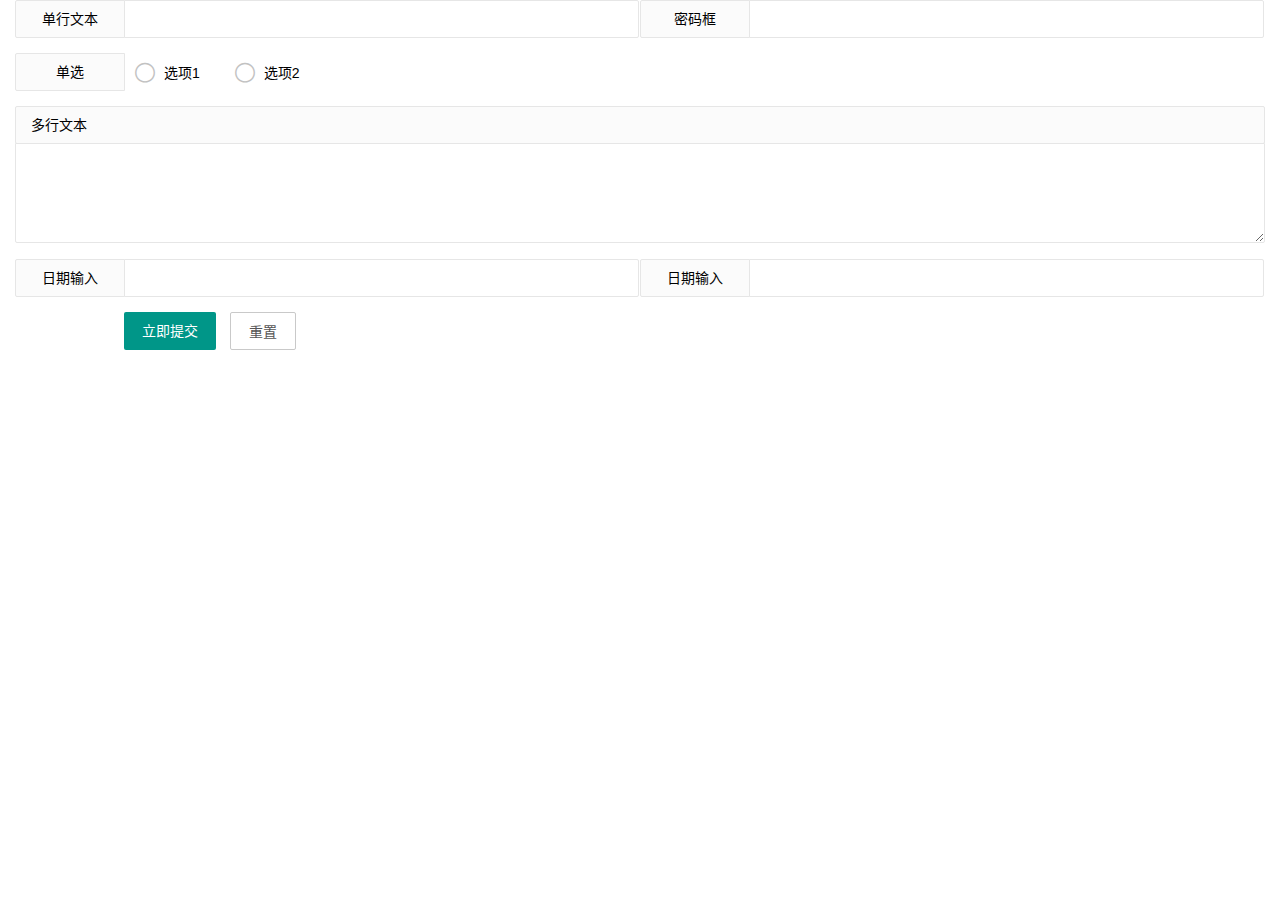
<file: modules/form/preview.html>
<!DOCTYPE html>
<html lang="zh-cn">
<head>
    <meta charset="UTF-8">
    <meta http-equiv="X-UA-Compatible" content="IE=edge,chrome=1">
    <meta name="viewport" content="width=device-width, initial-scale=1, maximum-scale=1">
    <meta name="apple-mobile-web-app-status-bar-style" content="black">
    <meta name="apple-mobile-web-app-capable" content="yes">
    <meta name="format-detection" content="telephone=no">
    <title>预览</title>
    <link rel="stylesheet" href="../../plugins/layui/css/layui.css">

</head>
<body>

<div class="main-panel layui-container layui-form layui-form-pane" style="width: 100%">
    <form class="layui-form" action="">

        <div class="layui-row components ui-sortable ui-droppable" style="width: 100%;min-height: 600px;">
            <div class="layui-col-md6" hs-id="d0c660ff2bf2421e961817e969b297bc">
                <div class="layui-form-item brick"><label class="layui-form-label" style="">单行文本</label>
                    <div class="layui-input-block"><input type="text" class="layui-input"></div>
                </div>
            </div>
            <div class="layui-col-md6" hs-id="7e42042a4ad6be0488c7cbdb6d7ea291">
                <div class="layui-form-item brick"><label class="layui-form-label" style="">密码框</label>
                    <div class="layui-input-block"><input type="password" class="layui-input"></div>
                </div>
            </div>
            <div class="layui-col-xs4 layui-col-md4" hs-id="9ba8287b758bf65ff60f5fae8ef48e9f">
                <div class="layui-form-item brick"><label class="layui-form-label" style="">单选</label>
                    <div class="layui-input-block"><input type="radio" name="9ba8287b758bf65ff60f5fae8ef48e9f" title="选项1">
                        <div class="layui-unselect layui-form-radio"><i class="layui-anim layui-icon"></i>
                            <div>选项1</div>
                        </div>
                        <input type="radio" name="9ba8287b758bf65ff60f5fae8ef48e9f" title="选项2">
                        <div class="layui-unselect layui-form-radio"><i class="layui-anim layui-icon"></i>
                            <div>选项2</div>
                        </div>
                    </div>
                </div>
            </div>
            <div class="layui-col-md12" hs-id="7209a81182d6953f9349404ad17e4f94">
                <div class="layui-form-text layui-form-item brick"><label class="layui-form-label" style="">多行文本</label>
                    <div class="layui-input-block"><textarea class="layui-textarea"></textarea></div>
                </div>
            </div>
            <div class="layui-col-xs6" hs-id="04881d549d146d0d7ac11934f43c73b0">
                <div class="layui-form-item brick"><label class="layui-form-label" style="">日期输入</label>
                    <div class="layui-input-block"><input type="text" class="layui-input date-picker" lay-key="2"></div>
                </div>
            </div>
            <div class="layui-col-xs6" hs-id="94811ab4c9cab950ac7c42743087f87e">
                <div class="layui-form-item brick"><label class="layui-form-label" style="">日期输入</label>
                    <div class="layui-input-block"><input type="text" format="y年M月d日" class="layui-input date-picker" lay-key="3"></div>
                </div>
            </div>

            <div class="layui-form-item">
                <div class="layui-input-block">
                    <button class="layui-btn" lay-submit="" lay-filter="demo1">立即提交</button>
                    <button type="reset" class="layui-btn layui-btn-primary">重置</button>
                </div>
            </div>
        </div>
    </form>
</div>
</body>
</html>
<script src="../../plugins/layui/layui.all.js"></script>
<script src="parser.js"></script>
<script type="text/javascript">
    window.$ = layui.jquery;
    lay(".date-picker").each(function () {
        var fmt = lay(this).attr("format");
        fmt = fmt || 'yyyy-MM-dd';
        layui.laydate.render({
            elem: this,
            format: fmt
        });
    });
    layui.form.render();
    //监听提交
    layui.form.on('submit(demo1)', function (data) {
        layer.alert(JSON.stringify(data.field), {
            title: '最终的提交信息'
        });
        return false;
    });
    var parser = new FormParser();
    parser.config.elem = '.main-panel';
    parser.render();
</script>
</file>
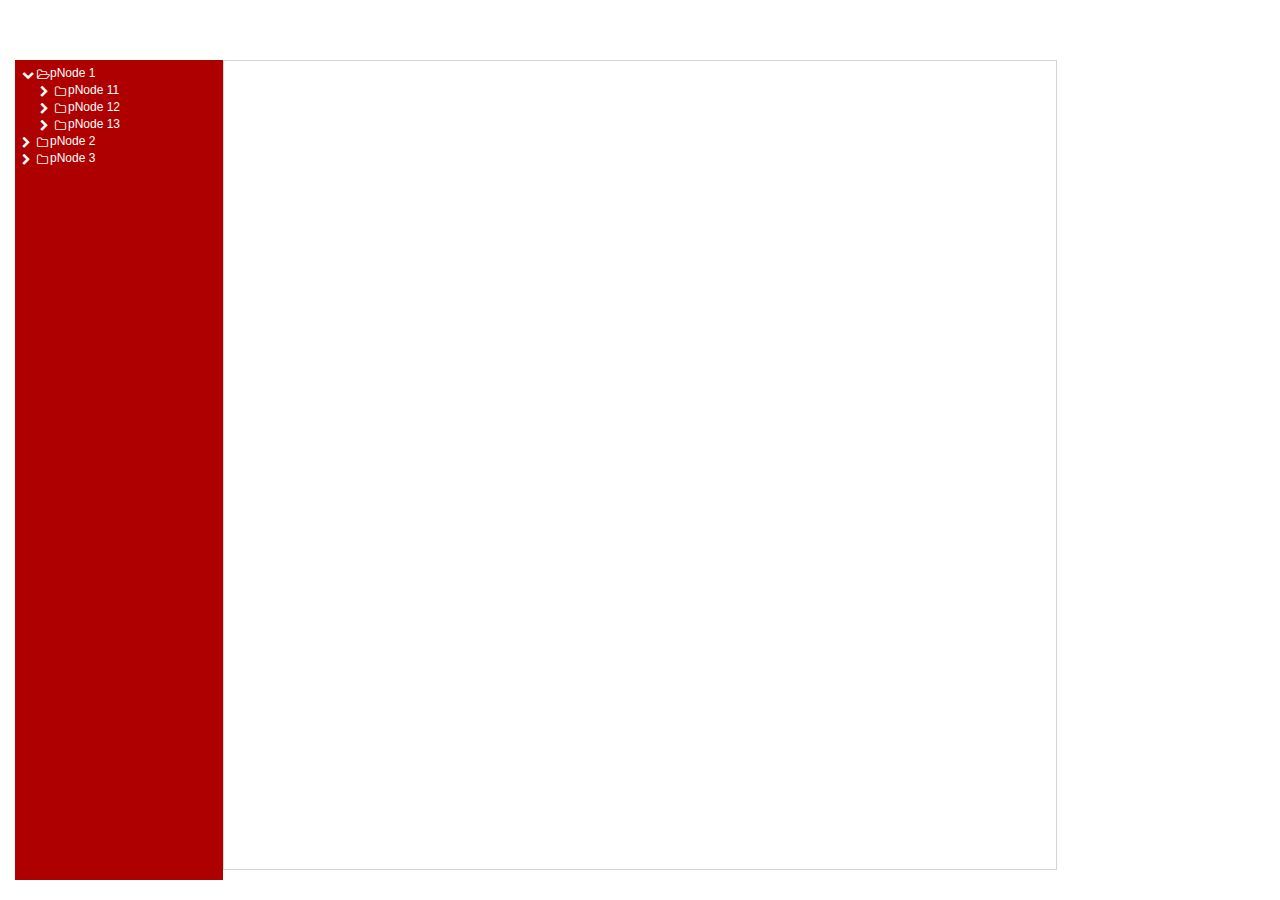
<file: modules/generator/code-generator.html>
<!DOCTYPE html>
<html lang="zh-cn">
<head>
    <meta charset="UTF-8">
    <meta http-equiv=Content-Type content="text/html;charset=utf-8">
    <meta name="renderer" content="webkit">
    <meta http-equiv="X-UA-Compatible" content="IE=edge,chrome=1">
    <meta name="viewport" content="width=device-width, initial-scale=1, maximum-scale=1">
    <title>代码生成器</title>
    <link rel="stylesheet" href="../../plugins/layui/css/layui.css" media="all">
    <link rel="stylesheet" href="../../plugins/font-awesome/css/font-awesome.min.css" media="all">
    <link rel="stylesheet" href="../../plugins/ztree/awesomeStyle/awesome.css" media="all">
    <link rel="stylesheet" href="code-generator.css" media="all">
</head>
<body class="layui-layout-body">
<div class="layui-layout" style="height: 100%;position: relative;">
    <div class="layui-header">
        <!--<button class="layui-btn export-html">导出HTML</button>-->
        <!--<button class="layui-btn export-config">导出完整配置</button>-->
        <!--<button class="layui-btn">导入HTML</button>-->
        <!--<button class="layui-btn fix-layout">修复布局</button>-->
    </div>
    <div class="layui-container" style="height: 90%;position: relative; width: 100%;">
        <div class="layui-col-xs2" style="height: 100%;position: relative;">
            <div class="layui-form layui-form-pane" style="height: 100%;position: relative;">
                 <div class="ztree" style="height: 100%"></div>
            </div>
        </div>
        <div class="layui-col-xs8" style="height: 100%;position: relative;">
            <div class="main-panel layui-container layui-form layui-form-pane" style="width: 100%; height: 100%;position: relative;">

            </div>
        </div>
        <div class="layui-col-xs2">
            <div class="layui-form layui-form-pane" id="component-properties" style="width: 100%;text-align: center"></div>
        </div>
    </div>
</div>
</body>
</html>
<script src="../../plugins/layui/layui.all.js"></script>
<script src="../../plugins/jquery-ui/jquery.js"></script>
<script src="../../plugins/ztree/jquery.ztree.all.min.js"></script>
<script src="code-generator.js"></script>
</file>
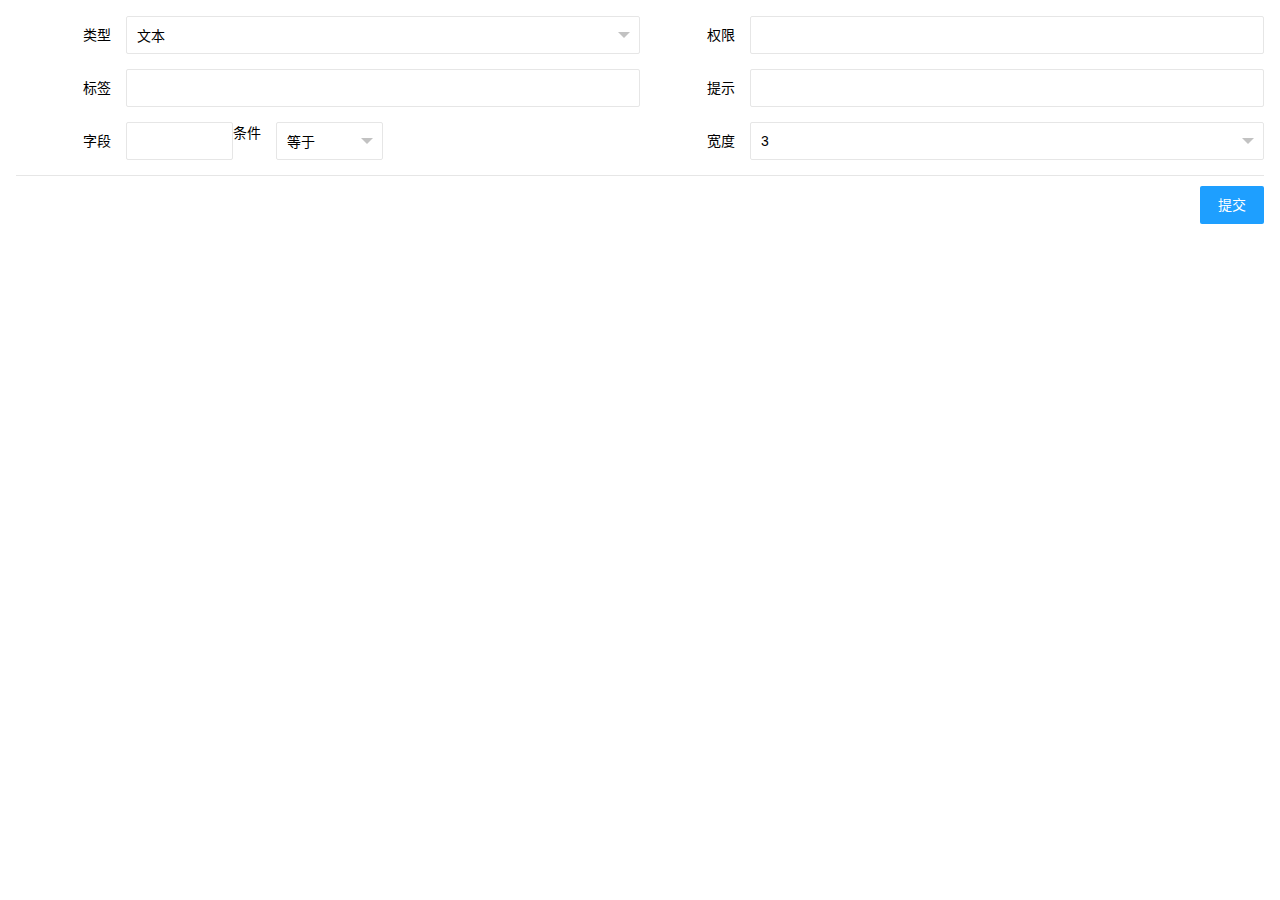
<file: pages/template/createCondition.html>
<!DOCTYPE html>
<html lang="zh-cn">
<head>
    <meta charset="UTF-8">
    <meta http-equiv=Content-Type content="text/html;charset=utf-8">
    <meta name="renderer" content="webkit">
    <meta http-equiv="X-UA-Compatible" content="IE=edge,chrome=1">
    <meta name="viewport" content="width=device-width, initial-scale=1, maximum-scale=1">
    <title>数据列表</title>
    <link rel="stylesheet" href="../../plugins/layui/css/layui.css" media="all">
    <link rel="stylesheet" href="../../plugins/jquery-ui/jquery-ui.min.css" media="all">
</head>
<body class="layui-layout-body" style="padding: 16px">
<form class="layui-form" onsubmit="return false">
    <div class="layui-col-md6 layui-col-xs6">
        <div class="layui-form-item brick"><label class="layui-form-label" style="">类型</label>
            <div class="layui-input-block">
                <select lay-verify="required" lay-filter="type">
                    <option value="textbox">文本</option>
                    <option value="date">日期</option>
                </select>
            </div>
        </div>
    </div>
    <div class="layui-col-md6 layui-col-xs6">
        <div class="layui-form-item brick"><label class="layui-form-label" style="">权限</label>
            <div class="layui-input-block"><input type="text" lay-verify="required" class="layui-input" name="autz" size="6"></div>
        </div>
    </div>
    <div class="layui-col-md6 layui-col-xs6">
        <div class="layui-form-item brick"><label class="layui-form-label" style="">标签</label>
            <div class="layui-input-block"><input type="text" lay-verify="required" class="layui-input" name="text" size="6"></div>
        </div>
    </div>
    <div class="layui-col-md6 layui-col-xs6">
        <div class="layui-form-item brick"><label class="layui-form-label" style="">提示</label>
            <div class="layui-input-block"><input type="text" lay-verify="required" class="layui-input" name="emptyText" size="6"></div>
        </div>
    </div>
    <div class="layui-col-md6 layui-col-xs6">
        <div class="layui-form-item brick"><label class="layui-form-label" style="">字段</label>
            <div class="layui-input-block">
                <div class="layui-col-md6 layui-col-xs12">
                    <div class="layui-col-md5 layui-col-xs5">
                        <input type="text" lay-verify="required" class="layui-input" name="field" size="6">
                    </div>
                    <div class="layui-col-md2 layui-col-xs2">
                        条件
                    </div>
                    <div class="layui-col-md5 layui-col-xs5">
                        <select lay-verify="required" lay-filter="termType">
                            <option value="eq">等于</option>
                            <option value="like">模糊查询</option>
                            <option value="gt">大于</option>
                            <option value="gte">大于等于</option>
                            <option value="lt">小于</option>
                            <option value="lte">小于等于</option>
                        </select>
                    </div>
                </div>
            </div>
        </div>
    </div>
    <div class="layui-col-md6 layui-col-xs6">
        <div class="layui-form-item brick"><label class="layui-form-label" style="">宽度</label>
            <div class="layui-input-block">
                <select lay-verify="required" lay-filter="size">
                    <option value="3">3</option>
                    <option value="6">6</option>
                    <option value="9">9</option>
                </select>
            </div>
        </div>
    </div>
    <div class="layui-col-md6 layui-col-xs6" lay-filter="format-panel" style="display: none">
        <div class="layui-form-item brick"><label class="layui-form-label" style="">日期格式</label>
            <div class="layui-input-block">
                <select lay-verify="required" lay-filter="format">
                    <option value="yyyy-MM-dd">yyyy-MM-dd</option>
                    <option value="yyyy-MM-dd HH:mm:ss">yyyy-MM-dd HH:mm:ss</option>
                </select>
            </div>
        </div>
    </div>
    <hr>
    <div style="width: 100%;text-align: right">
        <button class="layui-btn layui-btn-danger" data-select-id="delete" type="button" style="display: none">删除</button>
        <button class="layui-btn layui-btn-normal" data-select-id="submit" type="button">提交</button>
    </div>
</form>
<script src="../../plugins/layui/layui.all.js"></script>
<script src="../../plugins/jquery-ui/jquery.js"></script>
<script src="../../plugins/jquery-ui/jquery-ui.js"></script>
<script>
    layui.use(['form'],function (form) {
        form.render()

        var optionFunc = function () {

            this.state = {
                condition:{editor:{},size:"3"}
            }

            this.loadCondition = function (condition) {
                if(condition){
                    this.state.condition = condition
                    this.render()
                }
            }

            this.getCondition = function () {
                var config = {editor:{}}
                config.autz = $('[name="autz"]').val()
                config.text = $('[name="text"]').val()
                config.editor.emptyText = $('[name="emptyText"]').val()
                config.field = $('[name="field"]').val()
                config.size = this.state.condition.size
                config.termType = this.state.condition.termType
                config.editor.type = this.state.condition.editor.type ? this.state.condition.editor.type : 'textbox'
                if(config.editor.type && config.editor.type == 'date'){
                    config.editor.format = this.state.condition.editor.format ? this.state.condition.editor.format : 'yyyy-MM-dd'
                }
                config.code = this.state.condition.code

                return config
            }
            
            this.render = function () {
                if(this.state.condition.autz){
                    $('[name="autz"]').val(this.state.condition.autz)
                }
                if(this.state.condition.iconCls){
                    $('[name="emptyText"]').val(this.state.condition.emptyText)
                }
                if(this.state.condition.text){
                    $('[name="text"]').val(this.state.condition.text)
                }
                if(this.state.condition.text){
                    $('[name="field"]').val(this.state.condition.field)
                }
                if(this.state.condition.size){
                    $('[lay-filter="size"]').find('[value="'+this.state.condition.size+'"]').prop('selected',true)
                }
                if(this.state.condition.termType){
                    $('[lay-filter="termType"]').find('[value="'+this.state.condition.termType+'"]').prop('selected',true)
                }
                if(this.state.condition.editor && this.state.condition.editor == 'date'){
                    $('[lay-filter="type"]').find('[value="date"]').prop('selected',true)
                }
                form.render('select')
            }

        }

        var option = new optionFunc()

        form.on('select(type)',function (e) {
            if(e.value == 'date'){
                $('[lay-filter="format-panel"]').show()
                option.state.condition.editor.type = 'date'
            }else if(e.value == 'textbox'){
                $('[lay-filter="format-panel"]').hide()
                option.state.condition.editor.type = 'textbox'
            }
            option.render()
        })
        form.on('select(format)',function (e) {
            option.state.condition.editor.format = e.value
        })
        form.on('select(termType)',function (e) {
            option.state.condition.termType = e.value
        })
        form.on('select(size)',function (e) {
            option.state.condition.size = e.value
        })


        $('[data-select-id="submit"]').click(function () {
            window.submit(option.getCondition())
            window.close()
        })
        $('[data-select-id="delete"]').click(function () {
            window.delete(option.state.condition.code)
            window.close()
        })

        window.setTimeout(function () {
            if(window.ready){
                window.ready(option)
            }
            if(option.state.condition.code && option.state.condition.code != ''){
                $('[data-select-id="delete"]').show()
            }
        },100)
    })
</script>
</file>
<file: plugins/layui/css/layui.css>
/** layui-v2.2.5 MIT License By https://www.layui.com */
 .layui-inline,img{display:inline-block;vertical-align:middle}h1,h2,h3,h4,h5,h6{font-weight:400}.layui-edge,.layui-header,.layui-inline,.layui-main{position:relative}.layui-btn,.layui-edge,.layui-inline,img{vertical-align:middle}.layui-btn,.layui-disabled,.layui-icon,.layui-unselect{-webkit-user-select:none;-ms-user-select:none;-moz-user-select:none}blockquote,body,button,dd,div,dl,dt,form,h1,h2,h3,h4,h5,h6,input,li,ol,p,pre,td,textarea,th,ul{margin:0;padding:0;-webkit-tap-highlight-color:rgba(0,0,0,0)}a:active,a:hover{outline:0}img{border:none}li{list-style:none}table{border-collapse:collapse;border-spacing:0}h4,h5,h6{font-size:100%}button,input,optgroup,option,select,textarea{font-family:inherit;font-size:inherit;font-style:inherit;font-weight:inherit;outline:0}pre{white-space:pre-wrap;white-space:-moz-pre-wrap;white-space:-pre-wrap;white-space:-o-pre-wrap;word-wrap:break-word}body{line-height:24px;font:14px Helvetica Neue,Helvetica,PingFang SC,\5FAE\8F6F\96C5\9ED1,Tahoma,Arial,sans-serif}hr{height:1px;margin:10px 0;border:0;clear:both}a{color:#333;text-decoration:none}a:hover{color:#777}a cite{font-style:normal;*cursor:pointer}.layui-border-box,.layui-border-box *{box-sizing:border-box}.layui-box,.layui-box *{box-sizing:content-box}.layui-clear{clear:both;*zoom:1}.layui-clear:after{content:'\20';clear:both;*zoom:1;display:block;height:0}.layui-inline{*display:inline;*zoom:1}.layui-edge{display:inline-block;width:0;height:0;border-width:6px;border-style:dashed;border-color:transparent;overflow:hidden}.layui-edge-top{top:-4px;border-bottom-color:#999;border-bottom-style:solid}.layui-edge-right{border-left-color:#999;border-left-style:solid}.layui-edge-bottom{top:2px;border-top-color:#999;border-top-style:solid}.layui-edge-left{border-right-color:#999;border-right-style:solid}.layui-elip{text-overflow:ellipsis;overflow:hidden;white-space:nowrap}.layui-disabled,.layui-disabled:hover{color:#d2d2d2!important;cursor:not-allowed!important}.layui-circle{border-radius:100%}.layui-show{display:block!important}.layui-hide{display:none!important}@font-face{font-family:layui-icon;src:url(../font/iconfont.eot?v=220);src:url(../font/iconfont.eot?v=220#iefix) format('embedded-opentype'),url(../font/iconfont.svg?v=220#iconfont) format('svg'),url(../font/iconfont.woff?v=220) format('woff'),url(../font/iconfont.ttf?v=220) format('truetype')}.layui-icon{font-family:layui-icon!important;font-size:16px;font-style:normal;-webkit-font-smoothing:antialiased;-moz-osx-font-smoothing:grayscale}.layui-icon-duihua:before{content:"\e611"}.layui-icon-shezhi:before{content:"\e614"}.layui-icon-yinshenim:before{content:"\e60f"}.layui-icon-search:before{content:"\e615"}.layui-icon-fenxiang1:before{content:"\e641"}.layui-icon-shezhi1:before{content:"\e620"}.layui-icon-yinqing:before{content:"\e628"}.layui-icon-yuejuancuohao:before{content:"\1006"}.layui-icon-cuo:before{content:"\1007"}.layui-icon-baobiao:before{content:"\e629"}.layui-icon-star:before{content:"\e600"}.layui-icon-yuandian:before{content:"\e617"}.layui-icon-chat:before{content:"\e606"}.layui-icon-logo:before{content:"\e609"}.layui-icon-list:before{content:"\e60a"}.layui-icon-tubiao:before{content:"\e62c"}.layui-icon-right:before{content:"\1005"}.layui-icon-huanfu2:before{content:"\e61b"}.layui-icon-On-line:before{content:"\e610"}.layui-icon-biaoge:before{content:"\e62d"}.layui-icon-youyou:before{content:"\e602"}.layui-icon-zuozuo:before{content:"\e603"}.layui-icon-cart-simple:before{content:"\e698"}.layui-icon-cry:before{content:"\e69c"}.layui-icon-smile:before{content:"\e6af"}.layui-icon-survey:before{content:"\e6b2"}.layui-icon-tree:before{content:"\e62e"}.layui-icon-iconfont17:before{content:"\e62f"}.layui-icon-tianjia:before{content:"\e61f"}.layui-icon-xiazai:before{content:"\e601"}.layui-icon-xuanzemoban48:before{content:"\e630"}.layui-icon-gongju:before{content:"\e631"}.layui-icon-face-surprised:before{content:"\e664"}.layui-icon-bianji:before{content:"\e642"}.layui-icon-speaker:before{content:"\e645"}.layui-icon-xiangxia:before{content:"\e61a"}.layui-icon-wenjian:before{content:"\e621"}.layui-icon-layouts:before{content:"\e632"}.layui-icon-duigou:before{content:"\e618"}.layui-icon-tianjia1:before{content:"\e608"}.layui-icon-yaoyaozhibofanye:before{content:"\e633"}.layui-icon-read:before{content:"\e705"}.layui-icon-404:before{content:"\e61c"}.layui-icon-lunbozutu:before{content:"\e634"}.layui-icon-help:before{content:"\e607"}.layui-icon-daima1:before{content:"\e635"}.layui-icon-jinshui:before{content:"\e636"}.layui-icon-find-fill:before{content:"\e670"}.layui-icon-about:before{content:"\e60b"}.layui-icon-location:before{content:"\e715"}.layui-icon-xiangshang:before{content:"\e619"}.layui-icon-pause:before{content:"\e651"}.layui-icon-riqi:before{content:"\e637"}.layui-icon-uploadfile:before{content:"\e61d"}.layui-icon-delete:before{content:"\e640"}.layui-icon-play:before{content:"\e652"}.layui-icon-top:before{content:"\e604"}.layui-icon-haoyouqingqiu:before{content:"\e612"}.layui-icon-weibiaoti1:before{content:"\e605"}.layui-icon-chuangkou:before{content:"\e638"}.layui-icon-comiisbiaoqing:before{content:"\e60c"}.layui-icon-zhengque:before{content:"\e616"}.layui-icon-dollar:before{content:"\e659"}.layui-icon-iconfontwodehaoyou:before{content:"\e613"}.layui-icon-wenjianxiazai:before{content:"\e61e"}.layui-icon-tupian:before{content:"\e60d"}.layui-icon-lianjie:before{content:"\e64c"}.layui-icon-diamond:before{content:"\e735"}.layui-icon-jilu:before{content:"\e60e"}.layui-icon-liucheng:before{content:"\e622"}.layui-icon-fontstrikethrough:before{content:"\e64f"}.layui-icon-unlink:before{content:"\e64d"}.layui-icon-bianjiwenzi:before{content:"\e639"}.layui-icon-sanjiao:before{content:"\e623"}.layui-icon-danxuankuanghouxuan:before{content:"\e63f"}.layui-icon-danxuankuangxuanzhong:before{content:"\e643"}.layui-icon-juzhongduiqi:before{content:"\e647"}.layui-icon-youduiqi:before{content:"\e648"}.layui-icon-zuoduiqi:before{content:"\e649"}.layui-icon-gongsisvgtubiaozongji22:before{content:"\e626"}.layui-icon-gongsisvgtubiaozongji23:before{content:"\e627"}.layui-icon-refresh-2:before{content:"\1002"}.layui-icon-loading-1:before{content:"\e63e"}.layui-icon-return:before{content:"\e65c"}.layui-icon-jiacu:before{content:"\e62b"}.layui-icon-uploading:before{content:"\e67c"}.layui-icon-liaotianduihuaimgoutong:before{content:"\e63a"}.layui-icon-video:before{content:"\e6ed"}.layui-icon-headset:before{content:"\e6fc"}.layui-icon-wenjianjiafan:before{content:"\e624"}.layui-icon-shouji:before{content:"\e63b"}.layui-icon-tianjia2:before{content:"\e654"}.layui-icon-wenjianjia:before{content:"\e7a0"}.layui-icon-biaoqing:before{content:"\e650"}.layui-icon-html:before{content:"\e64b"}.layui-icon-biaodan:before{content:"\e63c"}.layui-icon-cart:before{content:"\e657"}.layui-icon-camera-fill:before{content:"\e65d"}.layui-icon-25:before{content:"\e62a"}.layui-icon-emwdaima:before{content:"\e64e"}.layui-icon-fire:before{content:"\e756"}.layui-icon-set:before{content:"\e716"}.layui-icon-zitixiahuaxian:before{content:"\e646"}.layui-icon-sanjiao1:before{content:"\e625"}.layui-icon-tips:before{content:"\e702"}.layui-icon-tupian-copy-copy:before{content:"\e64a"}.layui-icon-more-vertical:before{content:"\e671"}.layui-icon-zhuti2:before{content:"\e66c"}.layui-icon-loading:before{content:"\e63d"}.layui-icon-xieti:before{content:"\e644"}.layui-icon-refresh-1:before{content:"\e666"}.layui-icon-rmb:before{content:"\e65e"}.layui-icon-home:before{content:"\e68e"}.layui-icon-user:before{content:"\e770"}.layui-icon-notice:before{content:"\e667"}.layui-icon-voice:before{content:"\e688"}.layui-icon-download:before{content:"\e681"}.layui-icon-snowflake:before{content:"\e6b1"}.layui-icon-yemian1:before{content:"\e655"}.layui-icon-template:before{content:"\e663"}.layui-icon-auz:before{content:"\e672"}.layui-icon-console:before{content:"\e665"}.layui-icon-app:before{content:"\e653"}.layui-icon-xiayiye:before{content:"\e65a"}.layui-icon-website:before{content:"\e7ae"}.layui-icon-xiayiye1:before{content:"\e65b"}.layui-icon-component:before{content:"\e857"}.layui-icon-more:before{content:"\e65f"}.layui-icon-shrink-right:before{content:"\e668"}.layui-icon-spread-left:before{content:"\e66b"}.layui-icon-camera:before{content:"\e660"}.layui-icon-note:before{content:"\e66e"}.layui-icon-refresh:before{content:"\e669"}.layui-icon-nv:before{content:"\e661"}.layui-icon-nan:before{content:"\e662"}.layui-icon-senior:before{content:"\e674"}.layui-icon-theme:before{content:"\e66a"}.layui-icon-tread:before{content:"\e6c5"}.layui-icon-praise:before{content:"\e6c6"}.layui-icon-star-fill:before{content:"\e658"}.layui-icon-template-1:before{content:"\e656"}.layui-icon-loading-2:before{content:"\e66d"}.layui-main{width:1140px;margin:0 auto}.layui-header{z-index:1000;height:60px}.layui-header a:hover{transition:all .5s;-webkit-transition:all .5s}.layui-side{position:fixed;top:0;bottom:0;z-index:999;width:200px;overflow-x:hidden}.layui-side-scroll{width:220px;height:100%;overflow-x:hidden}.layui-body{position:absolute;left:200px;right:0;top:0;bottom:0;z-index:998;width:auto;overflow:hidden;overflow-y:auto;box-sizing:border-box}.layui-layout-body{overflow:hidden}.layui-layout-admin .layui-header{background-color:#23262E}.layui-layout-admin .layui-side{top:60px;width:200px;overflow-x:hidden}.layui-layout-admin .layui-body{top:60px;bottom:44px}.layui-layout-admin .layui-main{width:auto;margin:0 15px}.layui-layout-admin .layui-footer{position:fixed;left:200px;right:0;bottom:0;height:44px;line-height:44px;padding:0 15px;background-color:#eee}.layui-layout-admin .layui-logo{position:absolute;left:0;top:0;width:200px;height:100%;line-height:60px;text-align:center;color:#009688;font-size:16px}.layui-layout-admin .layui-header .layui-nav{background:0 0}.layui-layout-left{position:absolute!important;left:200px;top:0}.layui-layout-right{position:absolute!important;right:0;top:0}.layui-container{position:relative;margin:0 auto;padding:0 15px;box-sizing:border-box}.layui-fluid{position:relative;margin:0 auto;padding:0 15px}.layui-row:after,.layui-row:before{content:'';display:block;clear:both}.layui-col-lg1,.layui-col-lg10,.layui-col-lg11,.layui-col-lg12,.layui-col-lg2,.layui-col-lg3,.layui-col-lg4,.layui-col-lg5,.layui-col-lg6,.layui-col-lg7,.layui-col-lg8,.layui-col-lg9,.layui-col-md1,.layui-col-md10,.layui-col-md11,.layui-col-md12,.layui-col-md2,.layui-col-md3,.layui-col-md4,.layui-col-md5,.layui-col-md6,.layui-col-md7,.layui-col-md8,.layui-col-md9,.layui-col-sm1,.layui-col-sm10,.layui-col-sm11,.layui-col-sm12,.layui-col-sm2,.layui-col-sm3,.layui-col-sm4,.layui-col-sm5,.layui-col-sm6,.layui-col-sm7,.layui-col-sm8,.layui-col-sm9,.layui-col-xs1,.layui-col-xs10,.layui-col-xs11,.layui-col-xs12,.layui-col-xs2,.layui-col-xs3,.layui-col-xs4,.layui-col-xs5,.layui-col-xs6,.layui-col-xs7,.layui-col-xs8,.layui-col-xs9{position:relative;display:block;box-sizing:border-box}.layui-col-xs1,.layui-col-xs10,.layui-col-xs11,.layui-col-xs12,.layui-col-xs2,.layui-col-xs3,.layui-col-xs4,.layui-col-xs5,.layui-col-xs6,.layui-col-xs7,.layui-col-xs8,.layui-col-xs9{float:left}.layui-col-xs1{width:8.33333333%}.layui-col-xs2{width:16.66666667%}.layui-col-xs3{width:25%}.layui-col-xs4{width:33.33333333%}.layui-col-xs5{width:41.66666667%}.layui-col-xs6{width:50%}.layui-col-xs7{width:58.33333333%}.layui-col-xs8{width:66.66666667%}.layui-col-xs9{width:75%}.layui-col-xs10{width:83.33333333%}.layui-col-xs11{width:91.66666667%}.layui-col-xs12{width:100%}.layui-col-xs-offset1{margin-left:8.33333333%}.layui-col-xs-offset2{margin-left:16.66666667%}.layui-col-xs-offset3{margin-left:25%}.layui-col-xs-offset4{margin-left:33.33333333%}.layui-col-xs-offset5{margin-left:41.66666667%}.layui-col-xs-offset6{margin-left:50%}.layui-col-xs-offset7{margin-left:58.33333333%}.layui-col-xs-offset8{margin-left:66.66666667%}.layui-col-xs-offset9{margin-left:75%}.layui-col-xs-offset10{margin-left:83.33333333%}.layui-col-xs-offset11{margin-left:91.66666667%}.layui-col-xs-offset12{margin-left:100%}@media screen and (max-width:768px){.layui-hide-xs{display:none!important}.layui-show-xs-block{display:block!important}.layui-show-xs-inline{display:inline!important}.layui-show-xs-inline-block{display:inline-block!important}}@media screen and (min-width:768px){.layui-container{width:750px}.layui-hide-sm{display:none!important}.layui-show-sm-block{display:block!important}.layui-show-sm-inline{display:inline!important}.layui-show-sm-inline-block{display:inline-block!important}.layui-col-sm1,.layui-col-sm10,.layui-col-sm11,.layui-col-sm12,.layui-col-sm2,.layui-col-sm3,.layui-col-sm4,.layui-col-sm5,.layui-col-sm6,.layui-col-sm7,.layui-col-sm8,.layui-col-sm9{float:left}.layui-col-sm1{width:8.33333333%}.layui-col-sm2{width:16.66666667%}.layui-col-sm3{width:25%}.layui-col-sm4{width:33.33333333%}.layui-col-sm5{width:41.66666667%}.layui-col-sm6{width:50%}.layui-col-sm7{width:58.33333333%}.layui-col-sm8{width:66.66666667%}.layui-col-sm9{width:75%}.layui-col-sm10{width:83.33333333%}.layui-col-sm11{width:91.66666667%}.layui-col-sm12{width:100%}.layui-col-sm-offset1{margin-left:8.33333333%}.layui-col-sm-offset2{margin-left:16.66666667%}.layui-col-sm-offset3{margin-left:25%}.layui-col-sm-offset4{margin-left:33.33333333%}.layui-col-sm-offset5{margin-left:41.66666667%}.layui-col-sm-offset6{margin-left:50%}.layui-col-sm-offset7{margin-left:58.33333333%}.layui-col-sm-offset8{margin-left:66.66666667%}.layui-col-sm-offset9{margin-left:75%}.layui-col-sm-offset10{margin-left:83.33333333%}.layui-col-sm-offset11{margin-left:91.66666667%}.layui-col-sm-offset12{margin-left:100%}}@media screen and (min-width:992px){.layui-container{width:970px}.layui-hide-md{display:none!important}.layui-show-md-block{display:block!important}.layui-show-md-inline{display:inline!important}.layui-show-md-inline-block{display:inline-block!important}.layui-col-md1,.layui-col-md10,.layui-col-md11,.layui-col-md12,.layui-col-md2,.layui-col-md3,.layui-col-md4,.layui-col-md5,.layui-col-md6,.layui-col-md7,.layui-col-md8,.layui-col-md9{float:left}.layui-col-md1{width:8.33333333%}.layui-col-md2{width:16.66666667%}.layui-col-md3{width:25%}.layui-col-md4{width:33.33333333%}.layui-col-md5{width:41.66666667%}.layui-col-md6{width:50%}.layui-col-md7{width:58.33333333%}.layui-col-md8{width:66.66666667%}.layui-col-md9{width:75%}.layui-col-md10{width:83.33333333%}.layui-col-md11{width:91.66666667%}.layui-col-md12{width:100%}.layui-col-md-offset1{margin-left:8.33333333%}.layui-col-md-offset2{margin-left:16.66666667%}.layui-col-md-offset3{margin-left:25%}.layui-col-md-offset4{margin-left:33.33333333%}.layui-col-md-offset5{margin-left:41.66666667%}.layui-col-md-offset6{margin-left:50%}.layui-col-md-offset7{margin-left:58.33333333%}.layui-col-md-offset8{margin-left:66.66666667%}.layui-col-md-offset9{margin-left:75%}.layui-col-md-offset10{margin-left:83.33333333%}.layui-col-md-offset11{margin-left:91.66666667%}.layui-col-md-offset12{margin-left:100%}}@media screen and (min-width:1200px){.layui-container{width:1170px}.layui-hide-lg{display:none!important}.layui-show-lg-block{display:block!important}.layui-show-lg-inline{display:inline!important}.layui-show-lg-inline-block{display:inline-block!important}.layui-col-lg1,.layui-col-lg10,.layui-col-lg11,.layui-col-lg12,.layui-col-lg2,.layui-col-lg3,.layui-col-lg4,.layui-col-lg5,.layui-col-lg6,.layui-col-lg7,.layui-col-lg8,.layui-col-lg9{float:left}.layui-col-lg1{width:8.33333333%}.layui-col-lg2{width:16.66666667%}.layui-col-lg3{width:25%}.layui-col-lg4{width:33.33333333%}.layui-col-lg5{width:41.66666667%}.layui-col-lg6{width:50%}.layui-col-lg7{width:58.33333333%}.layui-col-lg8{width:66.66666667%}.layui-col-lg9{width:75%}.layui-col-lg10{width:83.33333333%}.layui-col-lg11{width:91.66666667%}.layui-col-lg12{width:100%}.layui-col-lg-offset1{margin-left:8.33333333%}.layui-col-lg-offset2{margin-left:16.66666667%}.layui-col-lg-offset3{margin-left:25%}.layui-col-lg-offset4{margin-left:33.33333333%}.layui-col-lg-offset5{margin-left:41.66666667%}.layui-col-lg-offset6{margin-left:50%}.layui-col-lg-offset7{margin-left:58.33333333%}.layui-col-lg-offset8{margin-left:66.66666667%}.layui-col-lg-offset9{margin-left:75%}.layui-col-lg-offset10{margin-left:83.33333333%}.layui-col-lg-offset11{margin-left:91.66666667%}.layui-col-lg-offset12{margin-left:100%}}.layui-col-space1{margin:-.5px}.layui-col-space1>*{padding:.5px}.layui-col-space3{margin:-1.5px}.layui-col-space3>*{padding:1.5px}.layui-col-space5{margin:-2.5px}.layui-col-space5>*{padding:2.5px}.layui-col-space8{margin:-3.5px}.layui-col-space8>*{padding:3.5px}.layui-col-space10{margin:-5px}.layui-col-space10>*{padding:5px}.layui-col-space12{margin:-6px}.layui-col-space12>*{padding:6px}.layui-col-space15{margin:-7.5px}.layui-col-space15>*{padding:7.5px}.layui-col-space18{margin:-9px}.layui-col-space18>*{padding:9px}.layui-col-space20{margin:-10px}.layui-col-space20>*{padding:10px}.layui-col-space22{margin:-11px}.layui-col-space22>*{padding:11px}.layui-col-space25{margin:-12.5px}.layui-col-space25>*{padding:12.5px}.layui-col-space30{margin:-15px}.layui-col-space30>*{padding:15px}.layui-btn,.layui-input,.layui-select,.layui-textarea,.layui-upload-button{outline:0;-webkit-appearance:none;transition:all .3s;-webkit-transition:all .3s;box-sizing:border-box}.layui-elem-quote{margin-bottom:10px;padding:15px;line-height:22px;border-left:5px solid #009688;border-radius:0 2px 2px 0;background-color:#f2f2f2}.layui-quote-nm{border-style:solid;border-width:1px 1px 1px 5px;background:0 0}.layui-elem-field{margin-bottom:10px;padding:0;border-width:1px;border-style:solid}.layui-elem-field legend{margin-left:20px;padding:0 10px;font-size:20px;font-weight:300}.layui-field-title{margin:10px 0 20px;border-width:1px 0 0}.layui-field-box{padding:10px 15px}.layui-field-title .layui-field-box{padding:10px 0}.layui-progress{position:relative;height:6px;border-radius:20px;background-color:#e2e2e2}.layui-progress-bar{position:absolute;left:0;top:0;width:0;max-width:100%;height:6px;border-radius:20px;text-align:right;background-color:#5FB878;transition:all .3s;-webkit-transition:all .3s}.layui-progress-big,.layui-progress-big .layui-progress-bar{height:18px;line-height:18px}.layui-progress-text{position:relative;top:-20px;line-height:18px;font-size:12px;color:#666}.layui-progress-big .layui-progress-text{position:static;padding:0 10px;color:#fff}.layui-collapse{border-width:1px;border-style:solid;border-radius:2px}.layui-colla-content,.layui-colla-item{border-top-width:1px;border-top-style:solid}.layui-colla-item:first-child{border-top:none}.layui-colla-title{position:relative;height:42px;line-height:42px;padding:0 15px 0 35px;color:#333;background-color:#f2f2f2;cursor:pointer;font-size:14px}.layui-colla-content{display:none;padding:10px 15px;line-height:22px;color:#666}.layui-colla-icon{position:absolute;left:15px;top:0;font-size:14px}.layui-card-body,.layui-card-header,.layui-form-label,.layui-form-mid,.layui-form-select,.layui-input-block,.layui-input-inline,.layui-textarea{position:relative}.layui-card{margin-bottom:15px;border-radius:2px;background-color:#fff;box-shadow:0 1px 2px 0 rgba(0,0,0,.05)}.layui-card:last-child{margin-bottom:0}.layui-card-header{height:42px;line-height:42px;padding:0 15px;border-bottom:1px solid #f6f6f6;color:#333;border-radius:2px 2px 0 0;font-size:14px}.layui-bg-black,.layui-bg-blue,.layui-bg-cyan,.layui-bg-green,.layui-bg-orange,.layui-bg-red{color:#fff!important}.layui-card-body{padding:10px 15px;line-height:24px}.layui-card-body .layui-table{margin:5px 0}.layui-card .layui-tab{margin:0}.layui-panel-window{position:relative;padding:15px;border-radius:0;border-top:5px solid #E6E6E6;background-color:#fff}.layui-bg-red{background-color:#FF5722!important}.layui-bg-orange{background-color:#FFB800!important}.layui-bg-green{background-color:#009688!important}.layui-bg-cyan{background-color:#2F4056!important}.layui-bg-blue{background-color:#1E9FFF!important}.layui-bg-black{background-color:#393D49!important}.layui-bg-gray{background-color:#eee!important;color:#666!important}.layui-badge-rim,.layui-colla-content,.layui-colla-item,.layui-collapse,.layui-elem-field,.layui-form-pane .layui-form-item[pane],.layui-form-pane .layui-form-label,.layui-input,.layui-layedit,.layui-layedit-tool,.layui-quote-nm,.layui-select,.layui-tab-bar,.layui-tab-card,.layui-tab-title,.layui-tab-title .layui-this:after,.layui-textarea{border-color:#e6e6e6}.layui-timeline-item:before,hr{background-color:#e6e6e6}.layui-text{line-height:22px;font-size:14px;color:#666}.layui-text h1,.layui-text h2,.layui-text h3{font-weight:500;color:#333}.layui-text h1{font-size:30px}.layui-text h2{font-size:24px}.layui-text h3{font-size:18px}.layui-text a:not(.layui-btn){color:#01AAED}.layui-text a:not(.layui-btn):hover{text-decoration:underline}.layui-text ul{padding:5px 0 5px 15px}.layui-text ul li{margin-top:5px;list-style-type:disc}.layui-text em,.layui-word-aux{color:#999!important;padding:0 5px!important}.layui-btn{display:inline-block;height:38px;line-height:38px;padding:0 18px;background-color:#009688;color:#fff;white-space:nowrap;text-align:center;font-size:14px;border:none;border-radius:2px;cursor:pointer}.layui-btn:hover{opacity:.8;filter:alpha(opacity=80);color:#fff}.layui-btn:active{opacity:1;filter:alpha(opacity=100)}.layui-btn+.layui-btn{margin-left:10px}.layui-btn-container{font-size:0}.layui-btn-container .layui-btn{margin-right:10px;margin-bottom:10px}.layui-btn-container .layui-btn+.layui-btn{margin-left:0}.layui-table .layui-btn-container .layui-btn{margin-bottom:9px}.layui-btn-radius{border-radius:100px}.layui-btn .layui-icon{margin-right:3px;font-size:18px;vertical-align:bottom;vertical-align:middle\9}.layui-btn-primary{border:1px solid #C9C9C9;background-color:#fff;color:#555}.layui-btn-primary:hover{border-color:#009688;color:#333}.layui-btn-normal{background-color:#1E9FFF}.layui-btn-warm{background-color:#FFB800}.layui-btn-danger{background-color:#FF5722}.layui-btn-disabled,.layui-btn-disabled:active,.layui-btn-disabled:hover{border:1px solid #e6e6e6;background-color:#FBFBFB;color:#C9C9C9;cursor:not-allowed;opacity:1}.layui-btn-lg{height:44px;line-height:44px;padding:0 25px;font-size:16px}.layui-btn-sm{height:30px;line-height:30px;padding:0 10px;font-size:12px}.layui-btn-sm i{font-size:16px!important}.layui-btn-xs{height:22px;line-height:22px;padding:0 5px;font-size:12px}.layui-btn-xs i{font-size:14px!important}.layui-btn-group{display:inline-block;vertical-align:middle;font-size:0}.layui-btn-group .layui-btn{margin-left:0!important;margin-right:0!important;border-left:1px solid rgba(255,255,255,.5);border-radius:0}.layui-btn-group .layui-btn-primary{border-left:none}.layui-btn-group .layui-btn-primary:hover{border-color:#C9C9C9;color:#009688}.layui-btn-group .layui-btn:first-child{border-left:none;border-radius:2px 0 0 2px}.layui-btn-group .layui-btn-primary:first-child{border-left:1px solid #c9c9c9}.layui-btn-group .layui-btn:last-child{border-radius:0 2px 2px 0}.layui-btn-group .layui-btn+.layui-btn{margin-left:0}.layui-btn-group+.layui-btn-group{margin-left:10px}.layui-btn-fluid{width:100%}.layui-input,.layui-select,.layui-textarea{height:38px;line-height:1.3;line-height:38px\9;border-width:1px;border-style:solid;background-color:#fff;border-radius:2px}.layui-input::-webkit-input-placeholder,.layui-select::-webkit-input-placeholder,.layui-textarea::-webkit-input-placeholder{line-height:1.3}.layui-input,.layui-textarea{display:block;width:100%;padding-left:10px}.layui-input:hover,.layui-textarea:hover{border-color:#D2D2D2!important}.layui-input:focus,.layui-textarea:focus{border-color:#C9C9C9!important}.layui-textarea{min-height:100px;height:auto;line-height:20px;padding:6px 10px;resize:vertical}.layui-select{padding:0 10px}.layui-form input[type=checkbox],.layui-form input[type=radio],.layui-form select{display:none}.layui-form [lay-ignore]{display:initial}.layui-form-item{margin-bottom:15px;clear:both;*zoom:1}.layui-form-item:after{content:'\20';clear:both;*zoom:1;display:block;height:0}.layui-form-label{float:left;display:block;padding:9px 15px;width:80px;font-weight:400;line-height:20px;text-align:right}.layui-form-label-col{display:block;float:none;padding:9px 0;line-height:20px;text-align:left}.layui-form-item .layui-inline{margin-bottom:5px;margin-right:10px}.layui-input-block{margin-left:110px;min-height:36px}.layui-input-inline{display:inline-block;vertical-align:middle}.layui-form-item .layui-input-inline{float:left;width:190px;margin-right:10px}.layui-form-text .layui-input-inline{width:auto}.layui-form-mid{float:left;display:block;padding:9px 0!important;line-height:20px;margin-right:10px}.layui-form-danger+.layui-form-select .layui-input,.layui-form-danger:focus{border-color:#FF5722!important}.layui-form-select .layui-input{padding-right:30px;cursor:pointer}.layui-form-select .layui-edge{position:absolute;right:10px;top:50%;margin-top:-3px;cursor:pointer;border-width:6px;border-top-color:#c2c2c2;border-top-style:solid;transition:all .3s;-webkit-transition:all .3s}.layui-form-select dl{display:none;position:absolute;left:0;top:42px;padding:5px 0;z-index:999;min-width:100%;border:1px solid #d2d2d2;max-height:300px;overflow-y:auto;background-color:#fff;border-radius:2px;box-shadow:0 2px 4px rgba(0,0,0,.12);box-sizing:border-box}.layui-form-select dl dd,.layui-form-select dl dt{padding:0 10px;line-height:36px;white-space:nowrap;overflow:hidden;text-overflow:ellipsis}.layui-form-select dl dt{font-size:12px;color:#999}.layui-form-select dl dd{cursor:pointer}.layui-form-select dl dd:hover{background-color:#f2f2f2}.layui-form-select .layui-select-group dd{padding-left:20px}.layui-form-select dl dd.layui-select-tips{padding-left:10px!important;color:#999}.layui-form-select dl dd.layui-this{background-color:#5FB878;color:#fff}.layui-form-checkbox,.layui-form-select dl dd.layui-disabled{background-color:#fff}.layui-form-selected dl{display:block}.layui-form-checkbox,.layui-form-checkbox *,.layui-form-switch{display:inline-block;vertical-align:middle}.layui-form-selected .layui-edge{margin-top:-9px;-webkit-transform:rotate(180deg);transform:rotate(180deg);margin-top:-3px\9}:root .layui-form-selected .layui-edge{margin-top:-9px\0/IE9}.layui-form-selectup dl{top:auto;bottom:42px}.layui-select-none{margin:5px 0;text-align:center;color:#999}.layui-select-disabled .layui-disabled{border-color:#eee!important}.layui-select-disabled .layui-edge{border-top-color:#d2d2d2}.layui-form-checkbox{position:relative;height:30px;line-height:28px;margin-right:10px;padding-right:30px;border:1px solid #d2d2d2;cursor:pointer;font-size:0;border-radius:2px;-webkit-transition:.1s linear;transition:.1s linear;box-sizing:border-box}.layui-form-checkbox:hover{border:1px solid #c2c2c2}.layui-form-checkbox span{padding:0 10px;height:100%;font-size:14px;background-color:#d2d2d2;color:#fff;overflow:hidden;white-space:nowrap;text-overflow:ellipsis}.layui-form-checkbox:hover span{background-color:#c2c2c2}.layui-form-checkbox i{position:absolute;right:0;width:30px;color:#fff;font-size:20px;text-align:center}.layui-form-checkbox:hover i{color:#c2c2c2}.layui-form-checked,.layui-form-checked:hover{border-color:#5FB878}.layui-form-checked span,.layui-form-checked:hover span{background-color:#5FB878}.layui-form-checked i,.layui-form-checked:hover i{color:#5FB878}.layui-form-item .layui-form-checkbox{margin-top:4px}.layui-form-checkbox[lay-skin=primary]{height:auto!important;line-height:normal!important;border:none!important;margin-right:0;padding-right:0;background:0 0}.layui-form-checkbox[lay-skin=primary] span{float:right;padding-right:15px;line-height:18px;background:0 0;color:#666}.layui-form-checkbox[lay-skin=primary] i{position:relative;top:0;width:16px;height:16px;line-height:16px;border:1px solid #d2d2d2;font-size:12px;border-radius:2px;background-color:#fff;-webkit-transition:.1s linear;transition:.1s linear}.layui-form-checkbox[lay-skin=primary]:hover i{border-color:#5FB878;color:#fff}.layui-form-checked[lay-skin=primary] i{border-color:#5FB878;background-color:#5FB878;color:#fff}.layui-checkbox-disbaled[lay-skin=primary] span{background:0 0!important;color:#c2c2c2}.layui-checkbox-disbaled[lay-skin=primary]:hover i{border-color:#d2d2d2}.layui-form-item .layui-form-checkbox[lay-skin=primary]{margin-top:10px}.layui-form-switch{position:relative;height:22px;line-height:22px;width:42px;padding:0 5px;margin-top:8px;border:1px solid #d2d2d2;border-radius:20px;cursor:pointer;background-color:#fff;-webkit-transition:.1s linear;transition:.1s linear}.layui-form-switch i{position:absolute;left:5px;top:3px;width:16px;height:16px;border-radius:20px;background-color:#d2d2d2;-webkit-transition:.1s linear;transition:.1s linear}.layui-form-switch em{position:absolute;right:5px;top:0;width:25px;padding:0!important;text-align:center!important;color:#999!important;font-style:normal!important;font-size:12px}.layui-form-onswitch{border-color:#5FB878;background-color:#5FB878}.layui-form-onswitch i{left:32px;background-color:#fff}.layui-form-onswitch em{left:5px;right:auto;color:#fff!important}.layui-checkbox-disbaled{border-color:#e2e2e2!important}.layui-checkbox-disbaled span{background-color:#e2e2e2!important}.layui-checkbox-disbaled:hover i{color:#fff!important}[lay-radio]{display:none}.layui-form-radio,.layui-form-radio *{display:inline-block;vertical-align:middle}.layui-form-radio{line-height:28px;margin:6px 10px 0 0;padding-right:10px;cursor:pointer;font-size:0}.layui-form-radio *{font-size:14px}.layui-form-radio>i{margin-right:8px;font-size:22px;color:#c2c2c2}.layui-form-radio>i:hover,.layui-form-radioed>i{color:#5FB878}.layui-radio-disbaled>i{color:#e2e2e2!important}.layui-form-pane .layui-form-label{width:110px;padding:8px 15px;height:38px;line-height:20px;border-width:1px;border-style:solid;border-radius:2px 0 0 2px;text-align:center;background-color:#FBFBFB;overflow:hidden;white-space:nowrap;text-overflow:ellipsis;box-sizing:border-box}.layui-form-pane .layui-input-inline{margin-left:-1px}.layui-form-pane .layui-input-block{margin-left:110px;left:-1px}.layui-form-pane .layui-input{border-radius:0 2px 2px 0}.layui-form-pane .layui-form-text .layui-form-label{float:none;width:100%;border-radius:2px;box-sizing:border-box;text-align:left}.layui-form-pane .layui-form-text .layui-input-inline{display:block;margin:0;top:-1px;clear:both}.layui-form-pane .layui-form-text .layui-input-block{margin:0;left:0;top:-1px}.layui-form-pane .layui-form-text .layui-textarea{min-height:100px;border-radius:0 0 2px 2px}.layui-form-pane .layui-form-checkbox{margin:4px 0 4px 10px}.layui-form-pane .layui-form-radio,.layui-form-pane .layui-form-switch{margin-top:6px;margin-left:10px}.layui-form-pane .layui-form-item[pane]{position:relative;border-width:1px;border-style:solid}.layui-form-pane .layui-form-item[pane] .layui-form-label{position:absolute;left:0;top:0;height:100%;border-width:0 1px 0 0}.layui-form-pane .layui-form-item[pane] .layui-input-inline{margin-left:110px}@media screen and (max-width:450px){.layui-form-item .layui-form-label{text-overflow:ellipsis;overflow:hidden;white-space:nowrap}.layui-form-item .layui-inline{display:block;margin-right:0;margin-bottom:20px;clear:both}.layui-form-item .layui-inline:after{content:'\20';clear:both;display:block;height:0}.layui-form-item .layui-input-inline{display:block;float:none;left:-3px;width:auto;margin:0 0 10px 112px}.layui-form-item .layui-input-inline+.layui-form-mid{margin-left:110px;top:-5px;padding:0}.layui-form-item .layui-form-checkbox{margin-right:5px;margin-bottom:5px}}.layui-layedit{border-width:1px;border-style:solid;border-radius:2px}.layui-layedit-tool{padding:3px 5px;border-bottom-width:1px;border-bottom-style:solid;font-size:0}.layedit-tool-fixed{position:fixed;top:0;border-top:1px solid #e2e2e2}.layui-layedit-tool .layedit-tool-mid,.layui-layedit-tool .layui-icon{display:inline-block;vertical-align:middle;text-align:center;font-size:14px}.layui-layedit-tool .layui-icon{position:relative;width:32px;height:30px;line-height:30px;margin:3px 5px;color:#777;cursor:pointer;border-radius:2px}.layui-layedit-tool .layui-icon:hover{color:#393D49}.layui-layedit-tool .layui-icon:active{color:#000}.layui-layedit-tool .layedit-tool-active{background-color:#e2e2e2;color:#000}.layui-layedit-tool .layui-disabled,.layui-layedit-tool .layui-disabled:hover{color:#d2d2d2;cursor:not-allowed}.layui-layedit-tool .layedit-tool-mid{width:1px;height:18px;margin:0 10px;background-color:#d2d2d2}.layedit-tool-html{width:50px!important;font-size:30px!important}.layedit-tool-b,.layedit-tool-code,.layedit-tool-help{font-size:16px!important}.layedit-tool-d,.layedit-tool-face,.layedit-tool-image,.layedit-tool-unlink{font-size:18px!important}.layedit-tool-image input{position:absolute;font-size:0;left:0;top:0;width:100%;height:100%;opacity:.01;filter:Alpha(opacity=1);cursor:pointer}.layui-layedit-iframe iframe{display:block;width:100%}#LAY_layedit_code{overflow:hidden}.layui-laypage{display:inline-block;*display:inline;*zoom:1;vertical-align:middle;margin:10px 0;font-size:0}.layui-laypage>a:first-child,.layui-laypage>a:first-child em{border-radius:2px 0 0 2px}.layui-laypage>a:last-child,.layui-laypage>a:last-child em{border-radius:0 2px 2px 0}.layui-laypage>:first-child{margin-left:0!important}.layui-laypage>:last-child{margin-right:0!important}.layui-laypage a,.layui-laypage button,.layui-laypage input,.layui-laypage select,.layui-laypage span{border:1px solid #e2e2e2}.layui-laypage a,.layui-laypage span{display:inline-block;*display:inline;*zoom:1;vertical-align:middle;padding:0 15px;height:28px;line-height:28px;margin:0 -1px 5px 0;background-color:#fff;color:#333;font-size:12px}.layui-laypage a:hover{color:#009688}.layui-laypage em{font-style:normal}.layui-laypage .layui-laypage-spr{color:#999;font-weight:700}.layui-laypage a{text-decoration:none}.layui-laypage .layui-laypage-curr{position:relative}.layui-laypage .layui-laypage-curr em{position:relative;color:#fff}.layui-laypage .layui-laypage-curr .layui-laypage-em{position:absolute;left:-1px;top:-1px;padding:1px;width:100%;height:100%;background-color:#009688}.layui-laypage-em{border-radius:2px}.layui-laypage-next em,.layui-laypage-prev em{font-family:Sim sun;font-size:16px}.layui-laypage .layui-laypage-count,.layui-laypage .layui-laypage-limits,.layui-laypage .layui-laypage-skip{margin-left:10px;margin-right:10px;padding:0;border:none}.layui-laypage .layui-laypage-limits{vertical-align:top}.layui-laypage select{height:22px;padding:3px;border-radius:2px;cursor:pointer}.layui-laypage .layui-laypage-skip{height:30px;line-height:30px;color:#999}.layui-laypage button,.layui-laypage input{height:30px;line-height:30px;border-radius:2px;vertical-align:top;background-color:#fff;box-sizing:border-box}.layui-laypage input{display:inline-block;width:40px;margin:0 10px;padding:0 3px;text-align:center}.layui-laypage input:focus,.layui-laypage select:focus{border-color:#009688!important}.layui-laypage button{margin-left:10px;padding:0 10px;cursor:pointer}.layui-table,.layui-table-view{margin:10px 0}.layui-flow-more{margin:10px 0;text-align:center;color:#999;font-size:14px}.layui-flow-more a{height:32px;line-height:32px}.layui-flow-more a *{display:inline-block;vertical-align:top}.layui-flow-more a cite{padding:0 20px;border-radius:3px;background-color:#eee;color:#333;font-style:normal}.layui-flow-more a cite:hover{opacity:.8}.layui-flow-more a i{font-size:30px;color:#737383}.layui-table{width:100%;background-color:#fff;color:#666}.layui-table tr{transition:all .3s;-webkit-transition:all .3s}.layui-table th{text-align:left;font-weight:400}.layui-table tbody tr:hover,.layui-table thead tr,.layui-table-click,.layui-table-header,.layui-table-hover,.layui-table-mend,.layui-table-patch,.layui-table-tool,.layui-table[lay-even] tr:nth-child(even){background-color:#f2f2f2}.layui-table td,.layui-table th,.layui-table-fixed-r,.layui-table-header,.layui-table-page,.layui-table-tips-main,.layui-table-tool,.layui-table-view,.layui-table[lay-skin=line],.layui-table[lay-skin=row]{border-width:1px;border-style:solid;border-color:#e6e6e6}.layui-table td,.layui-table th{position:relative;padding:9px 15px;min-height:20px;line-height:20px;font-size:14px}.layui-table[lay-skin=line] td,.layui-table[lay-skin=line] th{border-width:0 0 1px}.layui-table[lay-skin=row] td,.layui-table[lay-skin=row] th{border-width:0 1px 0 0}.layui-table[lay-skin=nob] td,.layui-table[lay-skin=nob] th{border:none}.layui-table img{max-width:100px}.layui-table[lay-size=lg] td,.layui-table[lay-size=lg] th{padding:15px 30px}.layui-table-view .layui-table[lay-size=lg] .layui-table-cell{height:40px;line-height:40px}.layui-table[lay-size=sm] td,.layui-table[lay-size=sm] th{font-size:12px;padding:5px 10px}.layui-table-view .layui-table[lay-size=sm] .layui-table-cell{height:20px;line-height:20px}.layui-table[lay-data]{display:none}.layui-table-box,.layui-table-view{position:relative;overflow:hidden}.layui-table-view .layui-table{position:relative;width:auto;margin:0}.layui-table-body,.layui-table-header .layui-table,.layui-table-page{margin-bottom:-1px}.layui-table-view .layui-table[lay-skin=line]{border-width:0 1px 0 0}.layui-table-view .layui-table[lay-skin=row]{border-width:0 0 1px}.layui-table-view .layui-table td,.layui-table-view .layui-table th{padding:5px 0;border-top:none;border-left:none}.layui-table-view .layui-table td{cursor:default}.layui-table-view .layui-form-checkbox[lay-skin=primary] i{width:18px;height:18px}.layui-table-header{border-width:0 0 1px;overflow:hidden}.layui-table-sort{width:10px;height:20px;margin-left:5px;cursor:pointer!important}.layui-table-sort .layui-edge{position:absolute;left:5px;border-width:5px}.layui-table-sort .layui-table-sort-asc{top:4px;border-top:none;border-bottom-style:solid;border-bottom-color:#b2b2b2}.layui-table-sort .layui-table-sort-asc:hover{border-bottom-color:#666}.layui-table-sort .layui-table-sort-desc{bottom:4px;border-bottom:none;border-top-style:solid;border-top-color:#b2b2b2}.layui-table-sort .layui-table-sort-desc:hover{border-top-color:#666}.layui-table-sort[lay-sort=asc] .layui-table-sort-asc{border-bottom-color:#000}.layui-table-sort[lay-sort=desc] .layui-table-sort-desc{border-top-color:#000}.layui-table-cell{height:28px;line-height:28px;padding:0 15px;position:relative;overflow:hidden;text-overflow:ellipsis;white-space:nowrap;box-sizing:border-box}.layui-table-cell .layui-form-checkbox[lay-skin=primary]{top:-1px;vertical-align:middle}.layui-table-cell .layui-table-link{color:#01AAED}.laytable-cell-checkbox,.laytable-cell-numbers,.laytable-cell-space{padding:0;text-align:center}.layui-table-body{position:relative;overflow:auto;margin-right:-1px}.layui-table-body .layui-none{line-height:40px;text-align:center;color:#999}.layui-table-fixed{position:absolute;left:0;top:0}.layui-table-fixed .layui-table-body{overflow:hidden}.layui-table-fixed-l{box-shadow:0 -1px 8px rgba(0,0,0,.08)}.layui-table-fixed-r{left:auto;right:-1px;border-width:0 0 0 1px;box-shadow:-1px 0 8px rgba(0,0,0,.08)}.layui-table-fixed-r .layui-table-header{position:relative;overflow:visible}.layui-table-mend{position:absolute;right:-49px;top:0;height:100%;width:50px}.layui-table-tool{position:relative;width:100%;height:50px;line-height:30px;padding:10px 15px;border-width:0 0 1px}.layui-table-page{position:relative;width:100%;padding:7px 7px 0;border-width:1px 0 0;height:41px;font-size:12px}.layui-table-page>div{height:26px}.layui-table-page .layui-laypage{margin:0}.layui-table-page .layui-laypage a,.layui-table-page .layui-laypage span{height:26px;line-height:26px;margin-bottom:10px;border:none;background:0 0}.layui-table-page .layui-laypage a,.layui-table-page .layui-laypage span.layui-laypage-curr{padding:0 12px}.layui-table-page .layui-laypage span{margin-left:0;padding:0}.layui-table-page .layui-laypage .layui-laypage-prev{margin-left:-7px!important}.layui-table-page .layui-laypage .layui-laypage-curr .layui-laypage-em{left:0;top:0;padding:0}.layui-table-page .layui-laypage button,.layui-table-page .layui-laypage input{height:26px;line-height:26px}.layui-table-page .layui-laypage input{width:40px}.layui-table-page .layui-laypage button{padding:0 10px}.layui-table-page select{height:18px}.layui-table-view select[lay-ignore]{display:inline-block}.layui-table-patch .layui-table-cell{padding:0;width:30px}.layui-table-edit{position:absolute;left:0;top:0;width:100%;height:100%;padding:0 14px 1px;border-radius:0;box-shadow:1px 1px 20px rgba(0,0,0,.15)}.layui-table-edit:focus{border-color:#5FB878!important}select.layui-table-edit{padding:0 0 0 10px;border-color:#C9C9C9}.layui-table-view .layui-form-checkbox,.layui-table-view .layui-form-radio,.layui-table-view .layui-form-switch{top:0;margin:0;box-sizing:content-box}.layui-table-view .layui-form-checkbox{top:-1px;height:26px;line-height:26px}body .layui-table-tips .layui-layer-content{background:0 0;padding:0;box-shadow:0 1px 6px rgba(0,0,0,.1)}.layui-table-tips-main{margin:-44px 0 0 -1px;max-height:150px;padding:8px 15px;font-size:14px;overflow-y:scroll;background-color:#fff;color:#333}.layui-code,.layui-upload-list{margin:10px 0}.layui-table-tips-c{position:absolute;right:-3px;top:-12px;width:18px;height:18px;padding:3px;text-align:center;font-weight:700;border-radius:100%;font-size:14px;cursor:pointer;background-color:#666}.layui-table-tips-c:hover{background-color:#999}.layui-upload-file{display:none!important;opacity:.01;filter:Alpha(opacity=1)}.layui-upload-drag,.layui-upload-form,.layui-upload-wrap{display:inline-block}.layui-upload-choose{padding:0 10px;color:#999}.layui-upload-drag{position:relative;padding:30px;border:1px dashed #e2e2e2;background-color:#fff;text-align:center;cursor:pointer;color:#999}.layui-upload-drag .layui-icon{font-size:50px;color:#009688}.layui-upload-drag[lay-over]{border-color:#009688}.layui-upload-iframe{position:absolute;width:0;height:0;border:0;visibility:hidden}.layui-upload-wrap{position:relative;vertical-align:middle}.layui-upload-wrap .layui-upload-file{display:block!important;position:absolute;left:0;top:0;z-index:10;font-size:100px;width:100%;height:100%;opacity:.01;filter:Alpha(opacity=1);cursor:pointer}.layui-code{position:relative;padding:15px;line-height:20px;border:1px solid #ddd;border-left-width:6px;background-color:#F2F2F2;color:#333;font-family:Courier New;font-size:12px}.layui-tree{line-height:26px}.layui-tree li{text-overflow:ellipsis;overflow:hidden;white-space:nowrap}.layui-tree li .layui-tree-spread,.layui-tree li a{display:inline-block;vertical-align:top;height:26px;*display:inline;*zoom:1;cursor:pointer}.layui-tree li a{font-size:0}.layui-tree li a i{font-size:16px}.layui-tree li a cite{padding:0 6px;font-size:14px;font-style:normal}.layui-tree li i{padding-left:6px;color:#333;-moz-user-select:none}.layui-tree li .layui-tree-check{font-size:13px}.layui-tree li .layui-tree-check:hover{color:#009E94}.layui-tree li ul{display:none;margin-left:20px}.layui-tree li .layui-tree-enter{line-height:24px;border:1px dotted #000}.layui-tree-drag{display:none;position:absolute;left:-666px;top:-666px;background-color:#f2f2f2;padding:5px 10px;border:1px dotted #000;white-space:nowrap}.layui-tree-drag i{padding-right:5px}.layui-nav{position:relative;padding:0 20px;background-color:#393D49;color:#fff;border-radius:2px;font-size:0;box-sizing:border-box}.layui-nav *{font-size:14px}.layui-nav .layui-nav-item{position:relative;display:inline-block;*display:inline;*zoom:1;vertical-align:middle;line-height:60px}.layui-nav .layui-nav-item a{display:block;padding:0 20px;color:#fff;color:rgba(255,255,255,.7);transition:all .3s;-webkit-transition:all .3s}.layui-nav .layui-this:after,.layui-nav-bar,.layui-nav-tree .layui-nav-itemed:after{position:absolute;left:0;top:0;width:0;height:5px;background-color:#5FB878;transition:all .2s;-webkit-transition:all .2s}.layui-nav-bar{z-index:1000}.layui-nav .layui-nav-item a:hover,.layui-nav .layui-this a{color:#fff}.layui-nav .layui-this:after{content:'';top:auto;bottom:0;width:100%}.layui-nav-img{width:30px;height:30px;margin-right:10px;border-radius:50%}.layui-nav .layui-nav-more{content:'';width:0;height:0;border-style:solid dashed dashed;border-color:#fff transparent transparent;overflow:hidden;cursor:pointer;transition:all .2s;-webkit-transition:all .2s;position:absolute;top:50%;right:3px;margin-top:-3px;border-width:6px;border-top-color:rgba(255,255,255,.7)}.layui-nav .layui-nav-mored,.layui-nav-itemed .layui-nav-more{margin-top:-9px;border-style:dashed dashed solid;border-color:transparent transparent #fff}.layui-nav-child{display:none;position:absolute;left:0;top:65px;min-width:100%;line-height:36px;padding:5px 0;box-shadow:0 2px 4px rgba(0,0,0,.12);border:1px solid #d2d2d2;background-color:#fff;z-index:100;border-radius:2px;white-space:nowrap}.layui-nav .layui-nav-child a{color:#333}.layui-nav .layui-nav-child a:hover{background-color:#f2f2f2;color:#000}.layui-nav-child dd{position:relative}.layui-nav .layui-nav-child dd.layui-this a,.layui-nav-child dd.layui-this{background-color:#5FB878;color:#fff}.layui-nav-child dd.layui-this:after{display:none}.layui-nav-tree{width:200px;padding:0}.layui-nav-tree .layui-nav-item{display:block;width:100%;line-height:45px}.layui-nav-tree .layui-nav-item a{height:45px;line-height:45px;text-overflow:ellipsis;overflow:hidden;white-space:nowrap}.layui-nav-tree .layui-nav-item a:hover{background-color:#4E5465}.layui-nav-tree .layui-nav-bar{width:5px;height:0;background-color:#009688}.layui-nav-tree .layui-nav-child dd.layui-this,.layui-nav-tree .layui-nav-child dd.layui-this a,.layui-nav-tree .layui-this,.layui-nav-tree .layui-this>a,.layui-nav-tree .layui-this>a:hover{background-color:#009688;color:#fff}.layui-nav-tree .layui-this:after{display:none}.layui-nav-itemed>a,.layui-nav-tree .layui-nav-title a,.layui-nav-tree .layui-nav-title a:hover{color:#fff!important}.layui-nav-tree .layui-nav-child{position:relative;z-index:0;top:0;border:none;box-shadow:none}.layui-nav-tree .layui-nav-child a{height:40px;line-height:40px;color:#fff;color:rgba(255,255,255,.7)}.layui-nav-tree .layui-nav-child,.layui-nav-tree .layui-nav-child a:hover{background:0 0;color:#fff}.layui-nav-tree .layui-nav-more{top:20px;right:10px;margin:0}.layui-nav-itemed .layui-nav-more{top:14px}.layui-nav-itemed .layui-nav-child{display:block;padding:0;background-color:rgba(0,0,0,.3)!important}.layui-nav-side{position:fixed;top:0;bottom:0;left:0;overflow-x:hidden;z-index:999}.layui-bg-blue .layui-nav-bar,.layui-bg-blue .layui-nav-itemed:after,.layui-bg-blue .layui-this:after{background-color:#93D1FF}.layui-bg-blue .layui-nav-child dd.layui-this{background-color:#1E9FFF}.layui-bg-blue .layui-nav-itemed>a,.layui-nav-tree.layui-bg-blue .layui-nav-title a,.layui-nav-tree.layui-bg-blue .layui-nav-title a:hover{background-color:#007DDB!important}.layui-breadcrumb{visibility:hidden;font-size:0}.layui-breadcrumb>*{font-size:14px}.layui-breadcrumb a{color:#999!important}.layui-breadcrumb a:hover{color:#5FB878!important}.layui-breadcrumb a cite{color:#666;font-style:normal}.layui-breadcrumb span[lay-separator]{margin:0 10px;color:#999}.layui-tab{margin:10px 0;text-align:left!important}.layui-tab[overflow]>.layui-tab-title{overflow:hidden}.layui-tab-title{position:relative;left:0;height:40px;white-space:nowrap;font-size:0;border-bottom-width:1px;border-bottom-style:solid;transition:all .2s;-webkit-transition:all .2s}.layui-tab-title li{display:inline-block;*display:inline;*zoom:1;vertical-align:middle;font-size:14px;transition:all .2s;-webkit-transition:all .2s;position:relative;line-height:40px;min-width:65px;padding:0 15px;text-align:center;cursor:pointer}.layui-tab-title li a{display:block}.layui-tab-title .layui-this{color:#000}.layui-tab-title .layui-this:after{position:absolute;left:0;top:0;content:'';width:100%;height:41px;border-width:1px;border-style:solid;border-bottom-color:#fff;border-radius:2px 2px 0 0;box-sizing:border-box;pointer-events:none}.layui-tab-bar{position:absolute;right:0;top:0;z-index:10;width:30px;height:39px;line-height:39px;border-width:1px;border-style:solid;border-radius:2px;text-align:center;background-color:#fff;cursor:pointer}.layui-tab-bar .layui-icon{position:relative;display:inline-block;top:3px;transition:all .3s;-webkit-transition:all .3s}.layui-tab-item{display:none}.layui-tab-more{padding-right:30px;height:auto!important;white-space:normal!important}.layui-tab-more li.layui-this:after{border-bottom-color:#e2e2e2;border-radius:2px}.layui-tab-more .layui-tab-bar .layui-icon{top:-2px;top:3px\9;-webkit-transform:rotate(180deg);transform:rotate(180deg)}:root .layui-tab-more .layui-tab-bar .layui-icon{top:-2px\0/IE9}.layui-tab-content{padding:10px}.layui-tab-title li .layui-tab-close{position:relative;display:inline-block;width:18px;height:18px;line-height:20px;margin-left:8px;top:1px;text-align:center;font-size:14px;color:#c2c2c2;transition:all .2s;-webkit-transition:all .2s}.layui-tab-title li .layui-tab-close:hover{border-radius:2px;background-color:#FF5722;color:#fff}.layui-tab-brief>.layui-tab-title .layui-this{color:#009688}.layui-tab-brief>.layui-tab-more li.layui-this:after,.layui-tab-brief>.layui-tab-title .layui-this:after{border:none;border-radius:0;border-bottom:2px solid #5FB878}.layui-tab-brief[overflow]>.layui-tab-title .layui-this:after{top:-1px}.layui-tab-card{border-width:1px;border-style:solid;border-radius:2px;box-shadow:0 2px 5px 0 rgba(0,0,0,.1)}.layui-tab-card>.layui-tab-title{background-color:#f2f2f2}.layui-tab-card>.layui-tab-title li{margin-right:-1px;margin-left:-1px}.layui-tab-card>.layui-tab-title .layui-this{background-color:#fff}.layui-tab-card>.layui-tab-title .layui-this:after{border-top:none;border-width:1px;border-bottom-color:#fff}.layui-tab-card>.layui-tab-title .layui-tab-bar{height:40px;line-height:40px;border-radius:0;border-top:none;border-right:none}.layui-tab-card>.layui-tab-more .layui-this{background:0 0;color:#5FB878}.layui-tab-card>.layui-tab-more .layui-this:after{border:none}.layui-timeline{padding-left:5px}.layui-timeline-item{position:relative;padding-bottom:20px}.layui-timeline-axis{position:absolute;left:-5px;top:0;z-index:10;width:20px;height:20px;line-height:20px;background-color:#fff;color:#5FB878;border-radius:50%;text-align:center;cursor:pointer}.layui-timeline-axis:hover{color:#FF5722}.layui-timeline-item:before{content:'';position:absolute;left:5px;top:0;z-index:0;width:1px;height:100%}.layui-timeline-item:last-child:before{display:none}.layui-timeline-item:first-child:before{display:block}.layui-timeline-content{padding-left:25px}.layui-timeline-title{position:relative;margin-bottom:10px}.layui-badge,.layui-badge-dot,.layui-badge-rim{position:relative;display:inline-block;padding:0 6px;font-size:12px;text-align:center;background-color:#FF5722;color:#fff;border-radius:2px}.layui-badge{height:18px;line-height:18px}.layui-badge-dot{width:8px;height:8px;padding:0;border-radius:50%}.layui-badge-rim{height:18px;line-height:18px;border-width:1px;border-style:solid;background-color:#fff;color:#666}.layui-btn .layui-badge,.layui-btn .layui-badge-dot{margin-left:5px}.layui-nav .layui-badge,.layui-nav .layui-badge-dot{position:absolute;top:50%;margin:-8px 6px 0}.layui-tab-title .layui-badge,.layui-tab-title .layui-badge-dot{left:5px;top:-2px}.layui-carousel{position:relative;left:0;top:0;background-color:#f8f8f8}.layui-carousel>[carousel-item]{position:relative;width:100%;height:100%;overflow:hidden}.layui-carousel>[carousel-item]:before{position:absolute;content:'\e63d';left:50%;top:50%;width:100px;line-height:20px;margin:-10px 0 0 -50px;text-align:center;color:#c2c2c2;font-family:layui-icon!important;font-size:30px;font-style:normal;-webkit-font-smoothing:antialiased;-moz-osx-font-smoothing:grayscale}.layui-carousel>[carousel-item]>*{display:none;position:absolute;left:0;top:0;width:100%;height:100%;background-color:#f8f8f8;transition-duration:.3s;-webkit-transition-duration:.3s}.layui-carousel-updown>*{-webkit-transition:.3s ease-in-out up;transition:.3s ease-in-out up}.layui-carousel-arrow{display:none\9;opacity:0;position:absolute;left:10px;top:50%;margin-top:-18px;width:36px;height:36px;line-height:36px;text-align:center;font-size:20px;border:0;border-radius:50%;background-color:rgba(0,0,0,.2);color:#fff;-webkit-transition-duration:.3s;transition-duration:.3s;cursor:pointer}.layui-carousel-arrow[lay-type=add]{left:auto!important;right:10px}.layui-carousel:hover .layui-carousel-arrow[lay-type=add],.layui-carousel[lay-arrow=always] .layui-carousel-arrow[lay-type=add]{right:20px}.layui-carousel[lay-arrow=always] .layui-carousel-arrow{opacity:1;left:20px}.layui-carousel[lay-arrow=none] .layui-carousel-arrow{display:none}.layui-carousel-arrow:hover,.layui-carousel-ind ul:hover{background-color:rgba(0,0,0,.35)}.layui-carousel:hover .layui-carousel-arrow{display:block\9;opacity:1;left:20px}.layui-carousel-ind{position:relative;top:-35px;width:100%;line-height:0!important;text-align:center;font-size:0}.layui-carousel[lay-indicator=outside]{margin-bottom:30px}.layui-carousel[lay-indicator=outside] .layui-carousel-ind{top:10px}.layui-carousel[lay-indicator=outside] .layui-carousel-ind ul{background-color:rgba(0,0,0,.5)}.layui-carousel[lay-indicator=none] .layui-carousel-ind{display:none}.layui-carousel-ind ul{display:inline-block;padding:5px;background-color:rgba(0,0,0,.2);border-radius:10px;-webkit-transition-duration:.3s;transition-duration:.3s}.layui-carousel-ind li{display:inline-block;width:10px;height:10px;margin:0 3px;font-size:14px;background-color:#e2e2e2;background-color:rgba(255,255,255,.5);border-radius:50%;cursor:pointer;-webkit-transition-duration:.3s;transition-duration:.3s}.layui-carousel-ind li:hover{background-color:rgba(255,255,255,.7)}.layui-carousel-ind li.layui-this{background-color:#fff}.layui-carousel>[carousel-item]>.layui-carousel-next,.layui-carousel>[carousel-item]>.layui-carousel-prev,.layui-carousel>[carousel-item]>.layui-this{display:block}.layui-carousel>[carousel-item]>.layui-this{left:0}.layui-carousel>[carousel-item]>.layui-carousel-prev{left:-100%}.layui-carousel>[carousel-item]>.layui-carousel-next{left:100%}.layui-carousel>[carousel-item]>.layui-carousel-next.layui-carousel-left,.layui-carousel>[carousel-item]>.layui-carousel-prev.layui-carousel-right{left:0}.layui-carousel>[carousel-item]>.layui-this.layui-carousel-left{left:-100%}.layui-carousel>[carousel-item]>.layui-this.layui-carousel-right{left:100%}.layui-carousel[lay-anim=updown] .layui-carousel-arrow{left:50%!important;top:20px;margin:0 0 0 -18px}.layui-carousel[lay-anim=updown]>[carousel-item]>*,.layui-carousel[lay-anim=fade]>[carousel-item]>*{left:0!important}.layui-carousel[lay-anim=updown] .layui-carousel-arrow[lay-type=add]{top:auto!important;bottom:20px}.layui-carousel[lay-anim=updown] .layui-carousel-ind{position:absolute;top:50%;right:20px;width:auto;height:auto}.layui-carousel[lay-anim=updown] .layui-carousel-ind ul{padding:3px 5px}.layui-carousel[lay-anim=updown] .layui-carousel-ind li{display:block;margin:6px 0}.layui-carousel[lay-anim=updown]>[carousel-item]>.layui-this{top:0}.layui-carousel[lay-anim=updown]>[carousel-item]>.layui-carousel-prev{top:-100%}.layui-carousel[lay-anim=updown]>[carousel-item]>.layui-carousel-next{top:100%}.layui-carousel[lay-anim=updown]>[carousel-item]>.layui-carousel-next.layui-carousel-left,.layui-carousel[lay-anim=updown]>[carousel-item]>.layui-carousel-prev.layui-carousel-right{top:0}.layui-carousel[lay-anim=updown]>[carousel-item]>.layui-this.layui-carousel-left{top:-100%}.layui-carousel[lay-anim=updown]>[carousel-item]>.layui-this.layui-carousel-right{top:100%}.layui-carousel[lay-anim=fade]>[carousel-item]>.layui-carousel-next,.layui-carousel[lay-anim=fade]>[carousel-item]>.layui-carousel-prev{opacity:0}.layui-carousel[lay-anim=fade]>[carousel-item]>.layui-carousel-next.layui-carousel-left,.layui-carousel[lay-anim=fade]>[carousel-item]>.layui-carousel-prev.layui-carousel-right{opacity:1}.layui-carousel[lay-anim=fade]>[carousel-item]>.layui-this.layui-carousel-left,.layui-carousel[lay-anim=fade]>[carousel-item]>.layui-this.layui-carousel-right{opacity:0}.layui-fixbar{position:fixed;right:15px;bottom:15px;z-index:9999}.layui-fixbar li{width:50px;height:50px;line-height:50px;margin-bottom:1px;text-align:center;cursor:pointer;font-size:30px;background-color:#9F9F9F;color:#fff;border-radius:2px;opacity:.95}.layui-fixbar li:hover{opacity:.85}.layui-fixbar li:active{opacity:1}.layui-fixbar .layui-fixbar-top{display:none;font-size:40px}body .layui-util-face{border:none;background:0 0}body .layui-util-face .layui-layer-content{padding:0;background-color:#fff;color:#666;box-shadow:none}.layui-util-face .layui-layer-TipsG{display:none}.layui-util-face ul{position:relative;width:372px;padding:10px;border:1px solid #D9D9D9;background-color:#fff;box-shadow:0 0 20px rgba(0,0,0,.2)}.layui-util-face ul li{cursor:pointer;float:left;border:1px solid #e8e8e8;height:22px;width:26px;overflow:hidden;margin:-1px 0 0 -1px;padding:4px 2px;text-align:center}.layui-util-face ul li:hover{position:relative;z-index:2;border:1px solid #eb7350;background:#fff9ec}.layui-anim{-webkit-animation-duration:.3s;animation-duration:.3s;-webkit-animation-fill-mode:both;animation-fill-mode:both}.layui-anim.layui-icon{display:inline-block}.layui-anim-loop{-webkit-animation-iteration-count:infinite;animation-iteration-count:infinite}@-webkit-keyframes layui-rotate{from{-webkit-transform:rotate(0)}to{-webkit-transform:rotate(360deg)}}@keyframes layui-rotate{from{transform:rotate(0)}to{transform:rotate(360deg)}}.layui-anim-rotate{-webkit-animation-name:layui-rotate;animation-name:layui-rotate;-webkit-animation-duration:1s;animation-duration:1s;-webkit-animation-timing-function:linear;animation-timing-function:linear}@-webkit-keyframes layui-up{from{-webkit-transform:translate3d(0,100%,0);opacity:.3}to{-webkit-transform:translate3d(0,0,0);opacity:1}}@keyframes layui-up{from{transform:translate3d(0,100%,0);opacity:.3}to{transform:translate3d(0,0,0);opacity:1}}.layui-anim-up{-webkit-animation-name:layui-up;animation-name:layui-up}@-webkit-keyframes layui-upbit{from{-webkit-transform:translate3d(0,30px,0);opacity:.3}to{-webkit-transform:translate3d(0,0,0);opacity:1}}@keyframes layui-upbit{from{transform:translate3d(0,30px,0);opacity:.3}to{transform:translate3d(0,0,0);opacity:1}}.layui-anim-upbit{-webkit-animation-name:layui-upbit;animation-name:layui-upbit}@-webkit-keyframes layui-scale{0%{opacity:.3;-webkit-transform:scale(.5)}100%{opacity:1;-webkit-transform:scale(1)}}@keyframes layui-scale{0%{opacity:.3;-ms-transform:scale(.5);transform:scale(.5)}100%{opacity:1;-ms-transform:scale(1);transform:scale(1)}}.layui-anim-scale{-webkit-animation-name:layui-scale;animation-name:layui-scale}@-webkit-keyframes layui-scale-spring{0%{opacity:.5;-webkit-transform:scale(.5)}80%{opacity:.8;-webkit-transform:scale(1.1)}100%{opacity:1;-webkit-transform:scale(1)}}@keyframes layui-scale-spring{0%{opacity:.5;transform:scale(.5)}80%{opacity:.8;transform:scale(1.1)}100%{opacity:1;transform:scale(1)}}.layui-anim-scaleSpring{-webkit-animation-name:layui-scale-spring;animation-name:layui-scale-spring}@-webkit-keyframes layui-fadein{0%{opacity:0}100%{opacity:1}}@keyframes layui-fadein{0%{opacity:0}100%{opacity:1}}.layui-anim-fadein{-webkit-animation-name:layui-fadein;animation-name:layui-fadein}@-webkit-keyframes layui-fadeout{0%{opacity:1}100%{opacity:0}}@keyframes layui-fadeout{0%{opacity:1}100%{opacity:0}}.layui-anim-fadeout{-webkit-animation-name:layui-fadeout;animation-name:layui-fadeout}
</file>
<file: modules/generator/code-generator.css>
html, body {
    position: relative;
    height: 100%;
}

.main-panel {
    width: 100%;
    border: 1px solid #d4d4d4;
    margin: auto;
}
</file>
<file: plugins/ztree/awesomeStyle/awesome.css>
/*-------------------------------------
zTree Style using fontawesome instead of images

version:    1.1
author:     Mike King
email:      mikkelking @ hotmail . com
website:    http://code.google.com/p/jquerytree/

-------------------------------------*/
/* Definitions ----------------------*/
/* End of Definitions ---------------*/
/* Imports  -------------------------*/
/* End of Imports  ------------------*/
.ztree * {
  padding: 0;
  margin: 0;
  font-size: 12px;
  font-family: Verdana, Arial, Helvetica, AppleGothic, sans-serif;
  background-color: #af0000;
}
.ztree {
  margin: 0;
  padding: 5px;
  color: #ffffff;
  background-color: #af0000;
}
.ztree li {
  padding: 0;
  margin: 0;
  list-style: none;
  line-height: 17px;
  text-align: left;
  white-space: nowrap;
  outline: 0;
}
.ztree li ul {
  margin: 0px;
  padding: 0 0 0 18px;
}
.ztree li a {
  padding-right: 3px;
  margin: 0;
  cursor: pointer;
  height: 17px;
  color: #ffffff;
  background-color: transparent;
  text-decoration: none;
  vertical-align: top;
  display: inline-block;
}
.ztree li a input.rename {
  height: 14px;
  width: 80px;
  padding: 0;
  margin: 0;
  color: #af0000;
  background-color: #ffffff;
  font-size: 12px;
  border: 1px #585956 solid;
  *border: 0px;
}
.ztree li a:hover {
  text-decoration: underline;
}
.ztree li a.curSelectedNode {
  padding-top: 0px;
  background-color: #af4040;
  color: #ffff00;
  height: 17px;
  opacity: 0.8;
}
.ztree li a.curSelectedNode_Edit {
  padding-top: 0px;
  background-color: transparent;
  color: #ffff00;
  height: 17px;
  border: 1px #666 solid;
  opacity: 0.8;
}
.ztree li a.tmpTargetNode_inner {
  padding-top: 0px;
  background-color: #aaa;
  color: #ffff00;
  height: 17px;
  border: 1px #666 solid;
  opacity: 0.8;
  filter: alpha(opacity=80);
}
.ztree li span {
  line-height: 17px;
  margin-right: 2px;
  background-color: transparent;
}
.ztree li span.button {
  line-height: 0;
  margin: 0;
  padding: 0;
  width: 15px;
  height: 17px;
  display: inline-block;
  vertical-align: top;
  border: 0px solid;
  cursor: pointer;
  outline: none;
  background-color: transparent;
  background-repeat: no-repeat;
  background-attachment: scroll;
}
.ztree li span.button::before {
  color: #ffffff;
  font-family: FontAwesome;
  padding-top: 10px;
}
.ztree li span.button.chk {
  margin: 0px;
  cursor: auto;
  width: 12px;
  display: inline-block;
  padding-top: 10px;
  padding-left: 2px;
}
.ztree li span.button.chk.checkbox_false_full::before {
  content: "\f096";
}
.ztree li span.button.chk.checkbox_false_full_focus::before {
  content: "\f096";
  color: #ffff00;
}
.ztree li span.button.chk.checkbox_false_part::before {
  content: "\f096";
  color: #aaaaaa;
}
.ztree li span.button.chk.checkbox_false_part_focus::before {
  content: "\f096";
  color: #cad96c;
}
.ztree li span.button.chk.checkbox_false_disable::before {
  content: "\f096";
  color: #808080;
}
.ztree li span.button.chk.checkbox_true_full::before {
  content: "\f046";
}
.ztree li span.button.chk.checkbox_true_full_focus::before {
  content: "\f046";
}
.ztree li span.button.chk.checkbox_true_part::before {
  content: "\f14a";
}
.ztree li span.button.chk.checkbox_true_part_focus::before {
  content: "\f14a";
  color: #ffff00;
}
.ztree li span.button.chk.checkbox_true_full_focus::before {
  content: "\f046";
  color: #ffff00;
}
.ztree li span.button.chk.checkbox_true_part::before {
  content: "\f046";
  color: #aaaaaa;
}
.ztree li span.button.chk.checkbox_true_part_focus::before {
  content: "\f046";
  color: #cad96c;
}
.ztree li span.button.chk.checkbox_true_disable::before {
  content: "\f046";
  color: #808080;
}
.ztree li span.button.chk.radio_false_full::before {
  content: "\f10c";
}
.ztree li span.button.chk.radio_false_full_focus::before {
  content: "\f10c";
  color: #ffff00;
}
.ztree li span.button.chk.radio_false_part::before {
  content: "\f10c";
  color: #aaaaaa;
}
.ztree li span.button.chk.radio_false_part_focus::before {
  content: "\f10c";
  color: #ffff00;
}
.ztree li span.button.chk.radio_false_disable::before {
  content: "\f1db";
  color: #808080;
}
.ztree li span.button.chk.radio_true_full::before {
  content: "\f192";
}
.ztree li span.button.chk.radio_true_full_focus::before {
  content: "\f192";
  color: #ffff00;
}
.ztree li span.button.chk.radio_true_part::before {
  content: "\f192";
  color: #aaaaaa;
}
.ztree li span.button.chk.radio_true_part_focus::before {
  content: "\f192";
  color: #aaaaaa;
}
.ztree li span.button.chk.radio_true_disable::before {
  content: "\f1db";
  color: #808080;
}
.ztree li span.button.switch {
  width: 15px;
  height: 17px;
}
.ztree li span.button.root_open::before {
  content: "\f078";
  padding-top: 10px;
  padding-left: 2px;
  display: inline-block;
}
.ztree li span.button.root_close::before {
  content: "\f115";
  padding-top: 10px;
  padding-left: 2px;
  display: inline-block;
}
.ztree li span.button.roots_open::before {
  content: "\f078";
  padding-top: 10px;
  padding-left: 2px;
  display: inline-block;
}
.ztree li span.button.roots_close::before {
  content: "\f054";
  padding-top: 10px;
  padding-left: 2px;
  display: inline-block;
}
.ztree li span.button.center_open::before {
  content: "\f078";
  padding-top: 10px;
  padding-left: 2px;
  display: inline-block;
}
.ztree li span.button.center_close::before {
  content: "\f054";
  padding-top: 10px;
  padding-left: 2px;
  display: inline-block;
}
.ztree li span.button.bottom_open::before {
  content: "\f078";
  padding-top: 10px;
  padding-left: 2px;
  display: inline-block;
}
.ztree li span.button.bottom_close::before {
  content: "\f054";
  padding-top: 10px;
  padding-left: 2px;
  display: inline-block;
}
.ztree li span.button.root_docu {
  background: none;
}
.ztree li span.button.roots_docu::before {
  content: "\f022";
  padding-left: 2px;
  display: inline-block;
  color: #ffffff;
}
.ztree li span.button.center_docu::before {
  padding-top: 10px;
  padding-left: 2px;
  display: inline-block;
  color: #ffffff;
}
.ztree li span.button.bottom_docu::before {
  padding-top: 10px;
  padding-left: 2px;
  display: inline-block;
  color: #ffffff;
}
.ztree li span.button.noline_docu {
  background: none;
}
.ztree li span.button.ico_open::before {
  content: "\f115";
  font-family: FontAwesome;
  padding-top: 10px;
  padding-left: 2px;
  display: inline-block;
  color: #ffffff;
}
.ztree li span.button.ico_close::before {
  content: "\f114";
  font-family: FontAwesome;
  padding-top: 10px;
  padding-left: 2px;
  display: inline-block;
  color: #ffffff;
}
.ztree li span.button.ico_docu::before {
  content: "\f022";
  font-family: FontAwesome;
  padding-top: 10px;
  padding-left: 2px;
  display: inline-block;
  color: #ffffff;
}
.ztree li span.button.edit {
  margin-left: 4px;
  margin-right: -1px;
  vertical-align: top;
  *vertical-align: middle;
  padding-top: 10px;
}
.ztree li span.button.edit::before {
  content: "\f044";
  font-family: FontAwesome;
}
.ztree li span.button.remove {
  margin-left: 4px;
  margin-right: -1px;
  vertical-align: top;
  *vertical-align: middle;
  padding-top: 10px;
}
.ztree li span.button.remove::before {
  content: "\f1f8";
  font-family: FontAwesome;
}
.ztree li span.button.add {
  margin-left: 4px;
  margin-right: -1px;
  vertical-align: top;
  *vertical-align: middle;
  padding-top: 10px;
}
.ztree li span.button.add::before {
  content: "\f067";
  font-family: FontAwesome;
}
.ztree li span.button.ico_loading {
  margin-right: 2px;
  background: url(./img/loading.gif) no-repeat scroll 0 0 transparent;
  vertical-align: top;
  *vertical-align: middle;
}
ul.tmpTargetzTree {
  background-color: #FFE6B0;
  opacity: 0.8;
  filter: alpha(opacity=80);
}
span.tmpzTreeMove_arrow {
  width: 16px;
  height: 17px;
  display: inline-block;
  padding: 0;
  margin: 2px 0 0 1px;
  border: 0 none;
  position: absolute;
  background-color: transparent;
  background-attachment: scroll;
}
span.tmpzTreeMove_arrow::before {
  content: "\f04b";
  font-family: FontAwesome;
  color: #ffff00;
}
ul.ztree.zTreeDragUL {
  margin: 0;
  padding: 0;
  position: absolute;
  width: auto;
  height: auto;
  overflow: hidden;
  background-color: #cfcfcf;
  border: 1px #ffff00 dotted;
  opacity: 0.8;
  filter: alpha(opacity=80);
}
.ztreeMask {
  z-index: 10000;
  background-color: #cfcfcf;
  opacity: 0.0;
  filter: alpha(opacity=0);
  position: absolute;
}
</file>
